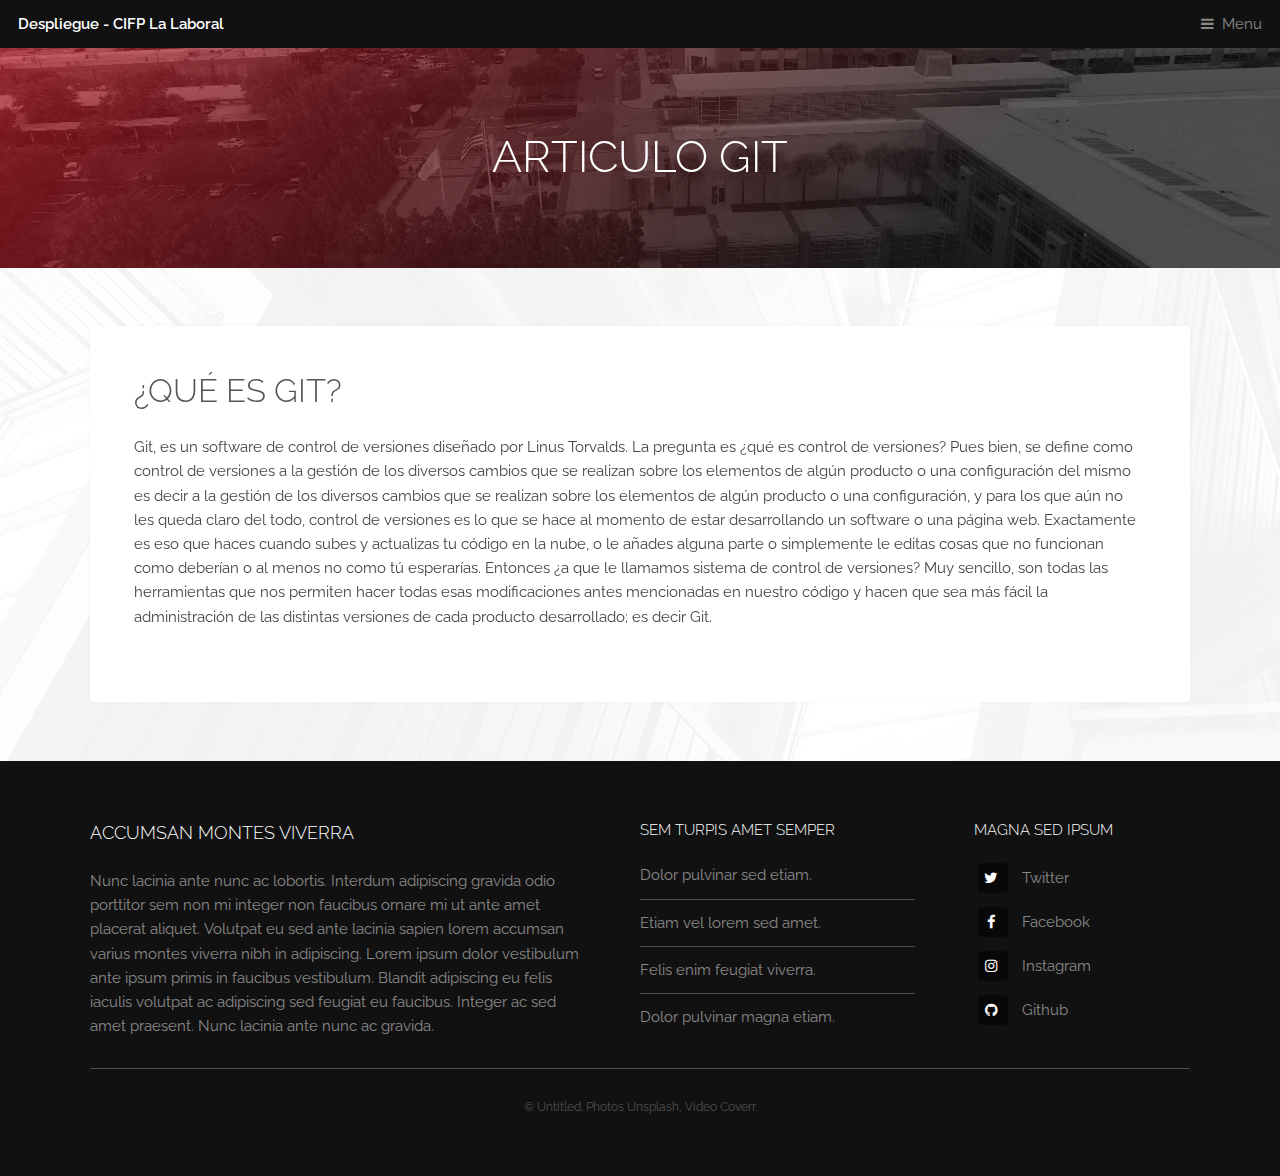
<file: articulo.html>
<!DOCTYPE HTML>
<!--
	Industrious by TEMPLATED
	templated.co @templatedco
	Released for free under the Creative Commons Attribution 3.0 license (templated.co/license)
-->
<html>
<head>
	<title>Despliegue-CIFP La Laboral</title>
	<meta charset="utf-8" />
	<meta name="viewport" content="width=device-width, initial-scale=1, user-scalable=no" />
	<meta name="description" content="" />
	<meta name="keywords" content="" />
	<link rel="stylesheet" href="assets/css/main.css" />
</head>

<body class="is-preload">

	<!-- Header -->
	<header id="header">
		<a class="logo" href="index.html">Despliegue - CIFP La Laboral</a>
		<nav>
			<a href="#menu">Menu</a>
		</nav>
	</header>

	<!-- Nav -->
	<nav id="menu">
		<ul class="links">
			<li><a href="index.html">Home</a></li>
			<li><a href="#">Elements</a></li>
			<li><a href="ejemplo.html">Ejemplo</a></li>
		</ul>
	</nav>

	<!-- Heading -->
	<div id="heading">
		<h1>ARTICULO GIT</h1>
	</div>

	<!-- Main -->
	<section id="main" class="wrapper">
		<div class="inner">
			<div class="content">
				<header>
					<h2>¿Qué es Git?</h2>
				</header>
				<p>Git,  es un software de control de versiones diseñado por Linus Torvalds. La pregunta es ¿qué es control de versiones? Pues bien, se define como control de versiones a la gestión de los diversos cambios que se realizan sobre los elementos de algún producto o una configuración del mismo es decir a la gestión de los diversos cambios que se realizan sobre los elementos de algún producto o una configuración, y para los que aún no les queda claro del todo, control de versiones es lo que se hace al momento de estar desarrollando un software o una página web. Exactamente es eso que haces cuando subes y actualizas tu código en la nube, o le añades alguna parte o simplemente le editas cosas que no funcionan como deberían o al menos no como tú esperarías.

Entonces ¿a que le llamamos sistema de control de versiones? Muy sencillo, son todas las herramientas que nos permiten hacer todas esas modificaciones antes mencionadas en nuestro código y hacen que sea más fácil la administración de las distintas versiones de cada producto desarrollado; es decir Git.
			</p></div>
		</div>
	</section>

	<!-- Footer -->
	<footer id="footer">
				<div class="inner">
					<div class="content">
						<section>
							<h3>Accumsan montes viverra</h3>
							<p>Nunc lacinia ante nunc ac lobortis. Interdum adipiscing gravida odio porttitor sem non mi integer non faucibus ornare mi ut ante amet placerat aliquet. Volutpat eu sed ante lacinia sapien lorem accumsan varius montes viverra nibh in adipiscing. Lorem ipsum dolor vestibulum ante ipsum primis in faucibus vestibulum. Blandit adipiscing eu felis iaculis volutpat ac adipiscing sed feugiat eu faucibus. Integer ac sed amet praesent. Nunc lacinia ante nunc ac gravida.</p>
						</section>
						<section>
							<h4>Sem turpis amet semper</h4>
							<ul class="alt">
								<li><a href="#">Dolor pulvinar sed etiam.</a></li>
								<li><a href="#">Etiam vel lorem sed amet.</a></li>
								<li><a href="#">Felis enim feugiat viverra.</a></li>
								<li><a href="#">Dolor pulvinar magna etiam.</a></li>
							</ul>
						</section>
						<section>
							<h4>Magna sed ipsum</h4>
							<ul class="plain">
								<li><a href="#"><i class="icon fa-twitter">&nbsp;</i>Twitter</a></li>
								<li><a href="#"><i class="icon fa-facebook">&nbsp;</i>Facebook</a></li>
								<li><a href="#"><i class="icon fa-instagram">&nbsp;</i>Instagram</a></li>
								<li><a href="#"><i class="icon fa-github">&nbsp;</i>Github</a></li>
							</ul>
						</section>
					</div>
					<div class="copyright">
						&copy; Untitled. Photos <a href="https://unsplash.co">Unsplash</a>, Video <a href="https://coverr.co">Coverr</a>.
					</div>
				</div>
			</footer>

	<!-- Scripts -->
	<script src="assets/js/jquery.min.js"></script>
	<script src="assets/js/browser.min.js"></script>
	<script src="assets/js/breakpoints.min.js"></script>
	<script src="assets/js/util.js"></script>
	<script src="assets/js/main.js"></script>

</body>
</html>
</file>
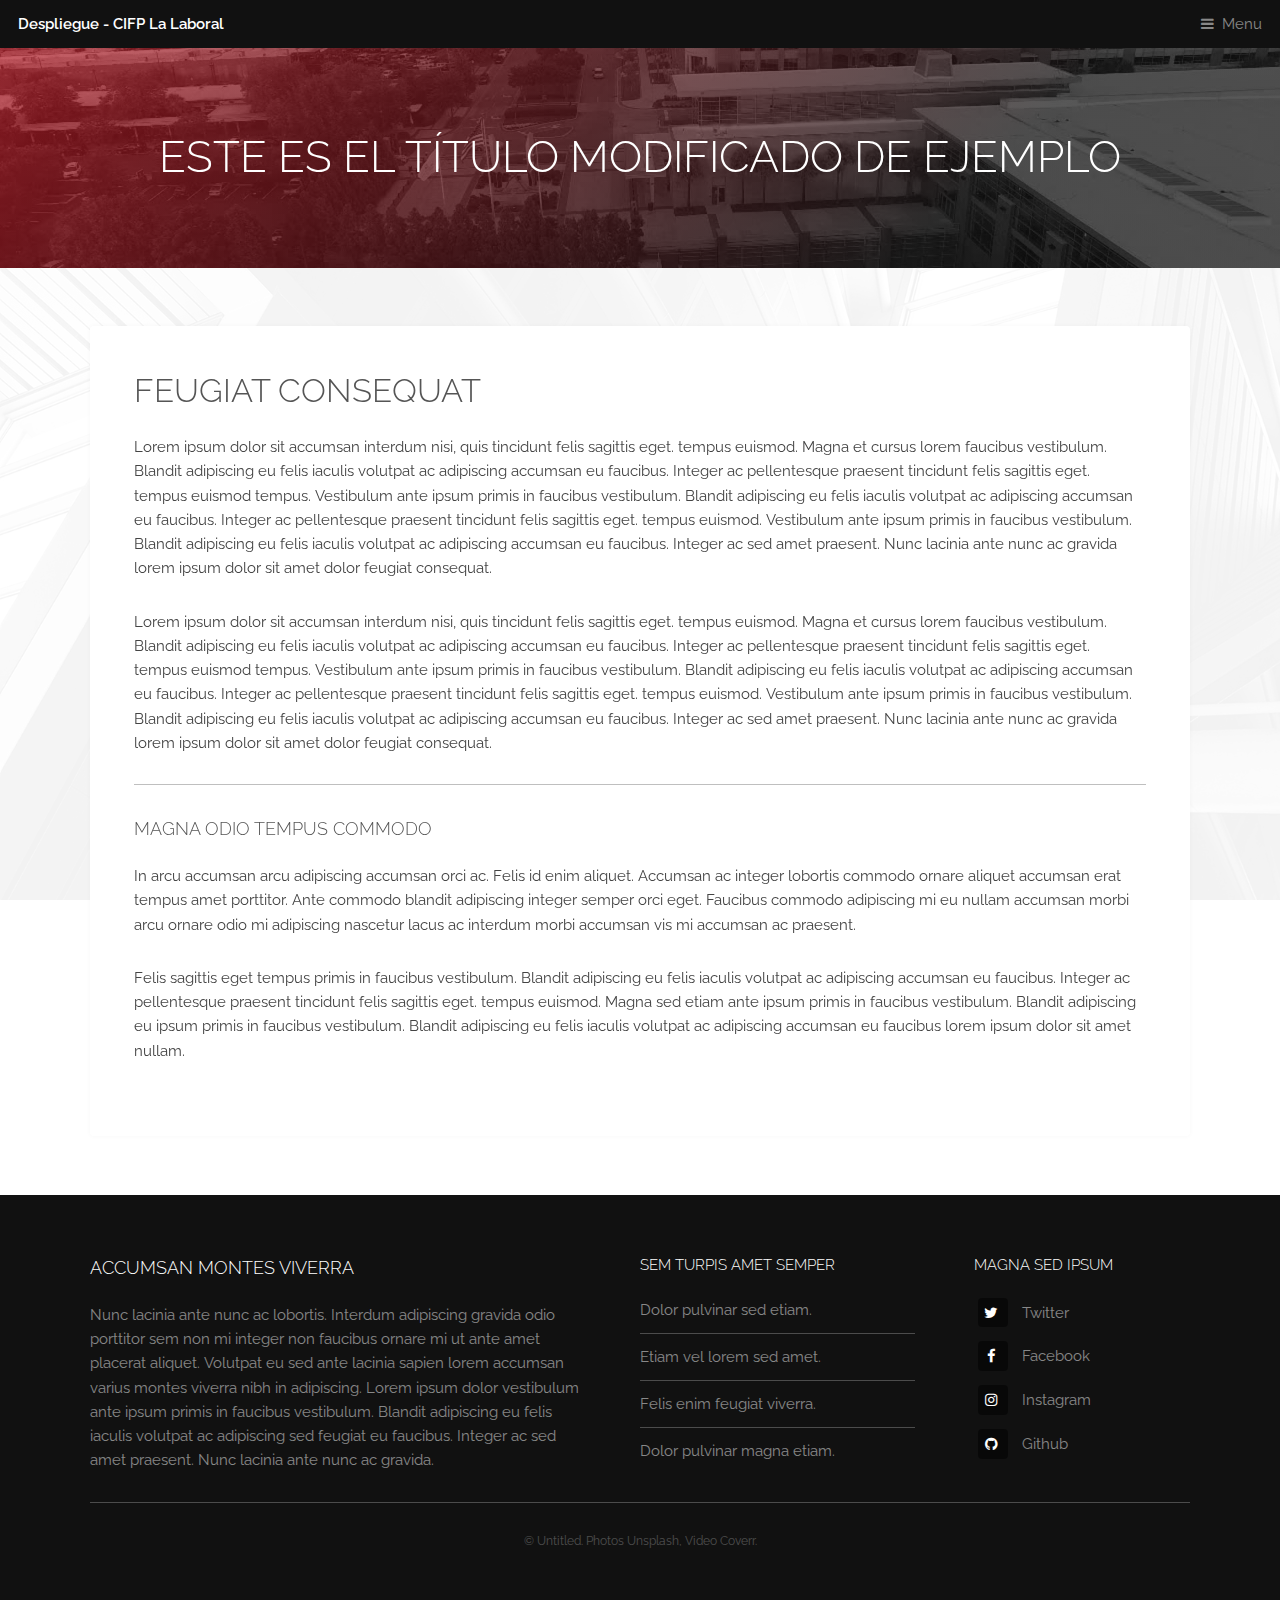
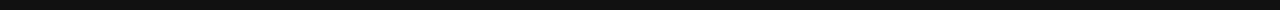
<file: ejemplo.html>
<!DOCTYPE HTML>


<html>
<head>
	<title>Despliegue-CIFP La Laboral</title>
	<meta charset="utf-8" />
	<meta name="viewport" content="width=device-width, initial-scale=1, user-scalable=no" />
	<meta name="description" content="" />
	<meta name="keywords" content="" />
	<link rel="stylesheet" href="assets/css/main.css" />
</head>

<body class="is-preload">

	<!-- Header -->
	<header id="header">
		<a class="logo" href="index.html">Despliegue - CIFP La Laboral</a>
		<nav>
			<a href="#menu">Menu</a>
		</nav>
	</header>

	<!-- Nav -->
	<nav id="menu">
		<ul class="links">
			<li><a href="index.html">Home</a></li>
			<li><a href="articulo.html">Articulo</a></li>
			<li><a href="ejemplo.html">Ejemplo</a></li>
		</ul>
	</nav>

	<!-- Heading -->
	<div id="heading">
		<h1>ESTE ES EL TÍTULO MODIFICADO DE EJEMPLO</h1>
	</div>

	<!-- Main -->
	<section id="main" class="wrapper">
		<div class="inner">
			<div class="content">
				<header>
					<h2>Feugiat consequat</h2>
				</header>
				<p>Lorem ipsum dolor sit accumsan interdum nisi, quis tincidunt felis sagittis eget. tempus euismod. Magna et cursus lorem faucibus vestibulum. Blandit adipiscing eu felis iaculis volutpat ac adipiscing accumsan eu faucibus. Integer ac pellentesque praesent tincidunt felis sagittis eget. tempus euismod tempus. Vestibulum ante ipsum primis in faucibus vestibulum. Blandit adipiscing eu felis iaculis volutpat ac adipiscing accumsan eu faucibus. Integer ac pellentesque praesent tincidunt felis sagittis eget. tempus euismod. Vestibulum ante ipsum primis in faucibus vestibulum. Blandit adipiscing eu felis iaculis volutpat ac adipiscing accumsan eu faucibus. Integer ac sed amet praesent. Nunc lacinia ante nunc ac gravida lorem ipsum dolor sit amet dolor feugiat consequat. </p>
				<p>Lorem ipsum dolor sit accumsan interdum nisi, quis tincidunt felis sagittis eget. tempus euismod. Magna et cursus lorem faucibus vestibulum. Blandit adipiscing eu felis iaculis volutpat ac adipiscing accumsan eu faucibus. Integer ac pellentesque praesent tincidunt felis sagittis eget. tempus euismod tempus. Vestibulum ante ipsum primis in faucibus vestibulum. Blandit adipiscing eu felis iaculis volutpat ac adipiscing accumsan eu faucibus. Integer ac pellentesque praesent tincidunt felis sagittis eget. tempus euismod. Vestibulum ante ipsum primis in faucibus vestibulum. Blandit adipiscing eu felis iaculis volutpat ac adipiscing accumsan eu faucibus. Integer ac sed amet praesent. Nunc lacinia ante nunc ac gravida lorem ipsum dolor sit amet dolor feugiat consequat. </p>
				<hr />
				<h3>Magna odio tempus commodo</h3>
				<p>In arcu accumsan arcu adipiscing accumsan orci ac. Felis id enim aliquet. Accumsan ac integer lobortis commodo ornare aliquet accumsan erat tempus amet porttitor. Ante commodo blandit adipiscing integer semper orci eget. Faucibus commodo adipiscing mi eu nullam accumsan morbi arcu ornare odio mi adipiscing nascetur lacus ac interdum morbi accumsan vis mi accumsan ac praesent.</p>
				<p>Felis sagittis eget tempus primis in faucibus vestibulum. Blandit adipiscing eu felis iaculis volutpat ac adipiscing accumsan eu faucibus. Integer ac pellentesque praesent tincidunt felis sagittis eget. tempus euismod. Magna sed etiam ante ipsum primis in faucibus vestibulum. Blandit adipiscing eu ipsum primis in faucibus vestibulum. Blandit adipiscing eu felis iaculis volutpat ac adipiscing accumsan eu faucibus lorem ipsum dolor sit amet nullam.</p>
			</div>
		</div>
	</section>

	<!-- Footer -->
	<footer id="footer">
				<div class="inner">
					<div class="content">
						<section>
							<h3>Accumsan montes viverra</h3>
							<p>Nunc lacinia ante nunc ac lobortis. Interdum adipiscing gravida odio porttitor sem non mi integer non faucibus ornare mi ut ante amet placerat aliquet. Volutpat eu sed ante lacinia sapien lorem accumsan varius montes viverra nibh in adipiscing. Lorem ipsum dolor vestibulum ante ipsum primis in faucibus vestibulum. Blandit adipiscing eu felis iaculis volutpat ac adipiscing sed feugiat eu faucibus. Integer ac sed amet praesent. Nunc lacinia ante nunc ac gravida.</p>
						</section>
						<section>
							<h4>Sem turpis amet semper</h4>
							<ul class="alt">
								<li><a href="#">Dolor pulvinar sed etiam.</a></li>
								<li><a href="#">Etiam vel lorem sed amet.</a></li>
								<li><a href="#">Felis enim feugiat viverra.</a></li>
								<li><a href="#">Dolor pulvinar magna etiam.</a></li>
							</ul>
						</section>
						<section>
							<h4>Magna sed ipsum</h4>
							<ul class="plain">
								<li><a href="#"><i class="icon fa-twitter">&nbsp;</i>Twitter</a></li>
								<li><a href="#"><i class="icon fa-facebook">&nbsp;</i>Facebook</a></li>
								<li><a href="#"><i class="icon fa-instagram">&nbsp;</i>Instagram</a></li>
								<li><a href="#"><i class="icon fa-github">&nbsp;</i>Github</a></li>
							</ul>
						</section>
					</div>
					<div class="copyright">
						&copy; Untitled. Photos <a href="https://unsplash.co">Unsplash</a>, Video <a href="https://coverr.co">Coverr</a>.
					</div>
				</div>
			</footer>

	<!-- Scripts -->
	<script src="assets/js/jquery.min.js"></script>
	<script src="assets/js/browser.min.js"></script>
	<script src="assets/js/breakpoints.min.js"></script>
	<script src="assets/js/util.js"></script>
	<script src="assets/js/main.js"></script>

</body>
</html>
</file>
<file: assets/css/main.css>
@import url(font-awesome.min.css);
@import url("https://fonts.googleapis.com/css?family=Raleway:200,300,400,500,600");

/* Basic */
@-ms-viewport {
  width: device-width; }
body {
  -ms-overflow-style: scrollbar; }

@media screen and (max-width: 480px) {
  html, body {
    min-width: 320px; } }
html {
  box-sizing: border-box; }

*, *:before, *:after {
  box-sizing: inherit; }

body {
  background: #ffffff; }
  body.is-preload *, body.is-preload *:before, body.is-preload *:after {
    -moz-animation: none !important;
    -webkit-animation: none !important;
    -ms-animation: none !important;
    animation: none !important;
    -moz-transition: none !important;
    -webkit-transition: none !important;
    -ms-transition: none !important;
    transition: none !important; }

html, body, div, span, applet, object,
iframe, h1, h2, h3, h4, h5, h6, p, blockquote,
pre, a, abbr, acronym, address, big, cite,
code, del, dfn, em, img, ins, kbd, q, s, samp,
small, strike, strong, sub, sup, tt, var, b,
u, i, center, dl, dt, dd, ol, ul, li, fieldset,
form, label, legend, table, caption, tbody,
tfoot, thead, tr, th, td, article, aside,
canvas, details, embed, figure, figcaption,
footer, header, hgroup, menu, nav, output, ruby,
section, summary, time, mark, audio, video {
  margin: 0;
  padding: 0;
  border: 0;
  font-size: 100%;
  font: inherit;
  vertical-align: baseline; }

article, aside, details, figcaption, figure,
footer, header, hgroup, menu, nav, section {
  display: block; }

body {
  line-height: 1; }

ol, ul {
  list-style: none; }

blockquote, q {
  quotes: none; }
  blockquote:before, blockquote:after, q:before, q:after {
    content: '';
    content: none; }

table {
  border-collapse: collapse;
  border-spacing: 0; }

body {
  -webkit-text-size-adjust: none; }

mark {
  background-color: transparent;
  color: inherit; }

input::-moz-focus-inner {
  border: 0;
  padding: 0; }

input, select, textarea {
  -moz-appearance: none;
  -webkit-appearance: none;
  -ms-appearance: none;
  appearance: none; }

/* Typography */
html {
  font-size: 13pt; }
  @media screen and (max-width: 1680px) {
    html {
      font-size: 11pt; } }
  @media screen and (max-width: 980px) {
    html {
      font-size: 12pt; } }
  @media screen and (max-width: 480px) {
    html {
      font-size: 11pt; } }

body {
  background-color: #ffffff;
  color: #444444; }

body, input, select, textarea {
  font-family: "Raleway", Arial, Helvetica, sans-serif;
  font-weight: 400;
  font-size: 1rem;
  line-height: 1.65; }

a {
  -moz-transition: color 0.2s ease-in-out;
  -webkit-transition: color 0.2s ease-in-out;
  -ms-transition: color 0.2s ease-in-out;
  transition: color 0.2s ease-in-out;
  text-decoration: underline; }
  a:hover {
    text-decoration: none; }

strong, b {
  font-weight: 600; }

em, i {
  font-style: italic; }

p {
  margin: 0 0 2rem 0; }

header.special {
  text-align: center;
  margin-bottom: 4rem; }
  header.special p {
    max-width: 75%;
    margin-left: auto;
    margin-right: auto; }

h1, h2, h3, h4, h5, h6 {
  font-weight: 300;
  line-height: 1.5;
  text-transform: uppercase;
  margin: 0 0 1.5rem 0; }
  h1 a, h2 a, h3 a, h4 a, h5 a, h6 a {
    color: inherit;
    text-decoration: none; }

h1 {
  color:white;
  font-size: 3rem;
  line-height: 1.2; }

h2 {
  font-size: 2.25rem;
  line-height: 1.3; }

h3 {
  font-size: 1.25rem; }

h4 {
  font-size: 1rem; }

h5 {
  font-size: 0.9rem; }

h6 {
  font-size: 0.7rem; }

@media screen and (max-width: 736px) {
  h1 {
    color:black !important;
    font-size: 2.75rem;
    line-height: 1.3; }

  h2 {
    font-size: 1.75rem;
    line-height: 1.5; }

  h3 {
    font-size: 1.25rem; } }
sub {
  font-size: 0.8rem;
  position: relative;
  top: 0.5rem; }

sup {
  font-size: 0.8rem;
  position: relative;
  top: -0.5rem; }

blockquote {
  border-left: solid 0.5rem;
  font-style: italic;
  margin: 0 0 2rem 0;
  padding: 1rem 0 1rem 2rem; }

code {
  border-radius: 4px;
  border: solid 1px;
  font-family: "Courier New", monospace;
  font-size: 0.9rem;
  margin: 0 0.25rem;
  padding: 0.25rem 0.65rem; }

pre {
  -webkit-overflow-scrolling: touch;
  font-family: "Courier New", monospace;
  font-size: 0.9rem;
  margin: 0 0 2rem 0; }
  pre code {
    display: block;
    line-height: 1.75;
    padding: 1rem 1.5rem;
    overflow-x: auto; }

hr {
  border: 0;
  border-bottom: solid 1px;
  margin: 2rem 0; }
  hr.major {
    margin: 4rem 0; }

input, select, textarea {
  color: #555555; }

a {
  color: #ce1b28; }

strong, b {
  color: #555555; }

h1, h2, h3, h4, h5, h6 {
  color: #555555; }

blockquote {
  border-left-color: rgba(0, 0, 0, 0.25); }

code {
  background: rgba(0, 0, 0, 0.075);
  border-color: rgba(0, 0, 0, 0.25); }

hr {
  border-bottom-color: rgba(0, 0, 0, 0.25); }

/* Inner */
.inner {
  margin: 0 auto;
  width: 75rem;
  max-width: calc(100% - 6rem); }
  @media screen and (max-width: 480px) {
    .inner {
      max-width: calc(100% - 3rem); } }

/* Button */
input[type="submit"],
input[type="reset"],
input[type="button"],
button,
.button {
  -moz-appearance: none;
  -webkit-appearance: none;
  -ms-appearance: none;
  appearance: none;
  -moz-transition: background-color 0.2s ease-in-out, box-shadow 0.2s ease-in-out, color 0.2s ease-in-out;
  -webkit-transition: background-color 0.2s ease-in-out, box-shadow 0.2s ease-in-out, color 0.2s ease-in-out;
  -ms-transition: background-color 0.2s ease-in-out, box-shadow 0.2s ease-in-out, color 0.2s ease-in-out;
  transition: background-color 0.2s ease-in-out, box-shadow 0.2s ease-in-out, color 0.2s ease-in-out;
  border: 0;
  border-radius: 4px;
  cursor: pointer;
  display: inline-block;
  font-weight: 600;
  height: 3.25rem;
  line-height: 3.25rem;
  padding: 0 1.75rem;
  text-align: center;
  text-decoration: none;
  white-space: nowrap; }
  input[type="submit"].small,
  input[type="reset"].small,
  input[type="button"].small,
  button.small,
  .button.small {
    font-size: 0.8rem;
    height: 2.4375rem;
    line-height: 2.4375rem;
    padding: 0 1.25rem; }
  input[type="submit"].large,
  input[type="reset"].large,
  input[type="button"].large,
  button.large,
  .button.large {
    font-size: 1.35rem;
    height: 4.0625rem;
    line-height: 4.0625rem;
    padding: 0 2rem; }
  input[type="submit"].wide,
  input[type="reset"].wide,
  input[type="button"].wide,
  button.wide,
  .button.wide {
    min-width: 13rem; }
  input[type="submit"].icon:before,
  input[type="reset"].icon:before,
  input[type="button"].icon:before,
  button.icon:before,
  .button.icon:before {
    margin-right: 0.5rem; }
  input[type="submit"].fit,
  input[type="reset"].fit,
  input[type="button"].fit,
  button.fit,
  .button.fit {
    width: 100%; }
  input[type="submit"].disabled, input[type="submit"]:disabled,
  input[type="reset"].disabled,
  input[type="reset"]:disabled,
  input[type="button"].disabled,
  input[type="button"]:disabled,
  button.disabled,
  button:disabled,
  .button.disabled,
  .button:disabled {
    pointer-events: none;
    opacity: 0.25; }

input[type="submit"],
input[type="reset"],
input[type="button"],
button,
.button {
  background-color: transparent;
  box-shadow: inset 0 0 0 1px #555555;
  color: #555555 !important; }
  input[type="submit"]:hover,
  input[type="reset"]:hover,
  input[type="button"]:hover,
  button:hover,
  .button:hover {
    box-shadow: inset 0 0 0 1px #ce1b28;
    color: #ce1b28 !important; }
    input[type="submit"]:hover:active,
    input[type="reset"]:hover:active,
    input[type="button"]:hover:active,
    button:hover:active,
    .button:hover:active {
      background-color: rgba(206, 27, 40, 0.25); }
  input[type="submit"].primary,
  input[type="reset"].primary,
  input[type="button"].primary,
  button.primary,
  .button.primary {
    box-shadow: none;
    background-color: #ce1b28;
    color: #ffffff !important; }
    input[type="submit"].primary:hover,
    input[type="reset"].primary:hover,
    input[type="button"].primary:hover,
    button.primary:hover,
    .button.primary:hover {
      background-color: #e2212f;
      box-shadow: none; }
      input[type="submit"].primary:hover:active,
      input[type="reset"].primary:hover:active,
      input[type="button"].primary:hover:active,
      button.primary:hover:active,
      .button.primary:hover:active {
        background-color: #b71824; }

/* Form */
form {
  margin: 0 0 2rem 0; }

input[type="text"],
input[type="password"],
input[type="email"],
input[type="tel"],
input[type="search"],
input[type="url"],
select,
textarea {
  -moz-appearance: none;
  -webkit-appearance: none;
  -ms-appearance: none;
  appearance: none;
  border-radius: 4px;
  border: none;
  border: solid 1px;
  color: inherit;
  display: block;
  outline: 0;
  padding: 0 1rem;
  text-decoration: none;
  width: 100%; }
  input[type="text"]:invalid,
  input[type="password"]:invalid,
  input[type="email"]:invalid,
  input[type="tel"]:invalid,
  input[type="search"]:invalid,
  input[type="url"]:invalid,
  select:invalid,
  textarea:invalid {
    box-shadow: none; }

label {
  display: block;
  font-size: 1rem;
  font-weight: 600;
  margin: 0 0 1rem 0; }

input[type="text"],
input[type="password"],
input[type="email"],
input[type="tel"],
input[type="search"],
input[type="url"] {
  height: 3.25rem; }

select {
  background-size: 1.25rem;
  background-repeat: no-repeat;
  background-position: calc(100% - 1rem) center;
  height: 3.25rem;
  padding-right: 3.25rem;
  text-overflow: ellipsis; }
  select:focus::-ms-value {
    background-color: transparent; }
  select::-ms-expand {
    display: none; }

textarea {
  padding: 0.75rem 1rem; }

input[type="checkbox"],
input[type="radio"] {
  -moz-appearance: none;
  -webkit-appearance: none;
  -ms-appearance: none;
  appearance: none;
  display: block;
  float: left;
  margin-right: -2rem;
  opacity: 0;
  width: 1rem;
  z-index: -1; }
  input[type="checkbox"] + label,
  input[type="radio"] + label {
    text-decoration: none;
    cursor: pointer;
    display: inline-block;
    font-size: 1rem;
    font-weight: 400;
    padding-left: 2.825rem;
    padding-right: 0.875rem;
    position: relative; }
    input[type="checkbox"] + label:before,
    input[type="radio"] + label:before {
      -moz-osx-font-smoothing: grayscale;
      -webkit-font-smoothing: antialiased;
      font-family: FontAwesome;
      font-style: normal;
      font-weight: normal;
      text-transform: none !important; }
    input[type="checkbox"] + label:before,
    input[type="radio"] + label:before {
      border-radius: 4px;
      border: solid 1px;
      content: '';
      display: inline-block;
      height: 1.95rem;
      left: 0;
      line-height: 1.86875rem;
      position: absolute;
      text-align: center;
      top: -0.1625rem;
      width: 1.95rem; }
  input[type="checkbox"]:checked + label:before,
  input[type="radio"]:checked + label:before {
    content: '\f00c'; }

input[type="checkbox"] + label:before {
  border-radius: 4px; }

input[type="radio"] + label:before {
  border-radius: 100%; }

::-webkit-input-placeholder {
  opacity: 1.0; }

:-moz-placeholder {
  opacity: 1.0; }

::-moz-placeholder {
  opacity: 1.0; }

:-ms-input-placeholder {
  opacity: 1.0; }

label {
  color: #555555; }

input[type="text"],
input[type="password"],
input[type="email"],
input[type="tel"],
input[type="search"],
input[type="url"],
select,
textarea {
  background-color: rgba(0, 0, 0, 0.075);
  border-color: rgba(0, 0, 0, 0.25); }
  input[type="text"]:focus,
  input[type="password"]:focus,
  input[type="email"]:focus,
  input[type="tel"]:focus,
  input[type="search"]:focus,
  input[type="url"]:focus,
  select:focus,
  textarea:focus {
    border-color: #ce1b28;
    box-shadow: 0 0 0 1px #ce1b28; }

select {
  background-image: url("data:image/svg+xml;charset=utf8,%3Csvg xmlns='http://www.w3.org/2000/svg' width='40' height='40' preserveAspectRatio='none' viewBox='0 0 40 40'%3E%3Cpath d='M9.4,12.3l10.4,10.4l10.4-10.4c0.2-0.2,0.5-0.4,0.9-0.4c0.3,0,0.6,0.1,0.9,0.4l3.3,3.3c0.2,0.2,0.4,0.5,0.4,0.9 c0,0.4-0.1,0.6-0.4,0.9L20.7,31.9c-0.2,0.2-0.5,0.4-0.9,0.4c-0.3,0-0.6-0.1-0.9-0.4L4.3,17.3c-0.2-0.2-0.4-0.5-0.4-0.9 c0-0.4,0.1-0.6,0.4-0.9l3.3-3.3c0.2-0.2,0.5-0.4,0.9-0.4S9.1,12.1,9.4,12.3z' fill='rgba(0, 0, 0, 0.25)' /%3E%3C/svg%3E"); }
  select option {
    color: #444444;
    background-color: #ffffff; }

input[type="checkbox"] + label,
input[type="radio"] + label {
  color: #444444; }
  input[type="checkbox"] + label:before,
  input[type="radio"] + label:before {
    background: rgba(0, 0, 0, 0.075);
    border-color: rgba(0, 0, 0, 0.25); }
input[type="checkbox"]:checked + label:before,
input[type="radio"]:checked + label:before {
  background-color: #ce1b28;
  border-color: #ce1b28;
  color: #ffffff; }
input[type="checkbox"]:focus + label:before,
input[type="radio"]:focus + label:before {
  border-color: #ce1b28;
  box-shadow: 0 0 0 1px #ce1b28; }

::-webkit-input-placeholder {
  color: #bbbbbb !important; }

:-moz-placeholder {
  color: #bbbbbb !important; }

::-moz-placeholder {
  color: #bbbbbb !important; }

:-ms-input-placeholder {
  color: #bbbbbb !important; }

/* List */
ol {
  list-style: decimal;
  margin: 0 0 2rem 0;
  padding-left: 1.25rem; }
  ol li {
    padding-left: 0.25rem; }

ul {
  list-style: disc;
  margin: 0 0 2rem 0;
  padding-left: 1rem; }
  ul li {
    padding-left: 0.325rem; }
  ul.plain {
    list-style: none;
    padding-left: 0; }
    ul.plain li {
      margin-bottom: 1rem; }
      ul.plain li .icon {
        border-radius: 4px;
        color: #ffffff;
        display: inline-block;
        margin-right: 1rem;
        text-align: center;
        width: 2rem;
        height: 2rem;
        line-height: 2rem;
        background: rgba(0, 0, 0, 0.5); }
  ul.alt {
    list-style: none;
    padding-left: 0; }
    ul.alt li {
      border-top: solid 1px;
      padding: 0.75rem 0; }
      ul.alt li:first-child {
        border-top: 0;
        padding-top: 0; }
      ul.alt li:last-child {
        padding-bottom: 0; }

dl {
  margin: 0 0 2rem 0; }
  dl dt {
    display: block;
    font-weight: 600;
    margin: 0 0 1rem 0; }
  dl dd {
    margin-left: 1.5rem; }

ul.alt li {
  border-top-color: rgba(0, 0, 0, 0.25); }

/* Table */
.table-wrapper {
  -webkit-overflow-scrolling: touch;
  overflow-x: auto; }

table {
  margin: 0 0 2rem 0;
  width: 100%; }
  table tbody tr {
    border: solid 1px;
    border-left: 0;
    border-right: 0; }
  table td {
    padding: 0.75rem 0.75rem; }
  table th {
    font-size: 0.9rem;
    font-weight: 600;
    padding: 0 0.75rem 0.75rem 0.75rem;
    text-align: left; }
  table thead {
    border-bottom: solid 2px; }
  table tfoot {
    border-top: solid 2px; }
  table.alt {
    border-collapse: separate; }
    table.alt tbody tr td {
      border: solid 1px;
      border-left-width: 0;
      border-top-width: 0; }
      table.alt tbody tr td:first-child {
        border-left-width: 1px; }
    table.alt tbody tr:first-child td {
      border-top-width: 1px; }
    table.alt thead {
      border-bottom: 0; }
    table.alt tfoot {
      border-top: 0; }

table tbody tr {
  border-color: rgba(0, 0, 0, 0.25); }
  table tbody tr:nth-child(2n + 1) {
    background-color: rgba(0, 0, 0, 0.075); }
table th {
  color: #555555; }
table thead {
  border-bottom-color: rgba(0, 0, 0, 0.25); }
table tfoot {
  border-top-color: rgba(0, 0, 0, 0.25); }
table.alt tbody tr td {
  border-color: rgba(0, 0, 0, 0.25); }

/* Highlights */
.highlights {
  width: 100%;
  margin: 2.5rem 0;
  display: -moz-flex;
  display: -webkit-flex;
  display: -ms-flex;
  display: flex;
  -moz-flex-wrap: wrap;
  -webkit-flex-wrap: wrap;
  -ms-flex-wrap: wrap;
  flex-wrap: wrap;
  -moz-align-items: -moz-stretch;
  -webkit-align-items: -webkit-stretch;
  -ms-align-items: -ms-stretch;
  align-items: stretch; }
  .highlights > * {
    -moz-flex-shrink: 1;
    -webkit-flex-shrink: 1;
    -ms-flex-shrink: 1;
    flex-shrink: 1;
    -moz-flex-grow: 0;
    -webkit-flex-grow: 0;
    -ms-flex-grow: 0;
    flex-grow: 0; }
  .highlights > * {
    width: 33.3333333333%; }
  .highlights > * {
    padding: 1.5rem;
    width: calc(33.3333333333% + 1rem); }
  .highlights > :nth-child(-n + 3) {
    padding-top: 0; }
  .highlights > :nth-last-child(-n + 3) {
    padding-bottom: 0; }
  .highlights > :nth-child(3n + 1) {
    padding-left: 0; }
  .highlights > :nth-child(3n) {
    padding-right: 0; }
  .highlights > :nth-child(3n + 1),
  .highlights > :nth-child(3n) {
    width: calc(33.3333333333% + -0.5rem); }
  .highlights .content {
    border-radius: 4px;
    height: 100%;
    padding: 3rem;
    text-align: center; }
    .highlights .content .icon {
      font-size: 5rem; }
  .highlights > div > :last-child {
    margin-bottom: 0; }
  @media screen and (max-width: 980px) {
    .highlights > * {
      width: 50%; }
    .highlights > * {
      padding: 1rem;
      width: calc(33.3333333333% + 0.6666666667rem); }
    .highlights > :nth-child(-n + 3) {
      padding-top: 1rem; }
    .highlights > :nth-last-child(-n + 3) {
      padding-bottom: 1rem; }
    .highlights > :nth-child(3n + 1) {
      padding-left: 1rem; }
    .highlights > :nth-child(3n) {
      padding-right: 1rem; }
    .highlights > :nth-child(3n + 1),
    .highlights > :nth-child(3n) {
      padding: 1rem;
      width: calc(50% + 1rem); }
    .highlights > * {
      padding: 1rem;
      width: calc(50% + 1rem); }
    .highlights > :nth-child(-n + 2) {
      padding-top: 0; }
    .highlights > :nth-last-child(-n + 2) {
      padding-bottom: 0; }
    .highlights > :nth-child(2n + 1) {
      padding-left: 0; }
    .highlights > :nth-child(2n) {
      padding-right: 0; }
    .highlights > :nth-child(2n + 1),
    .highlights > :nth-child(2n) {
      width: calc(50% + 0rem); }
    .highlights .content {
      padding: 2rem; } }
  @media screen and (max-width: 736px) {
    .highlights > * {
      width: 100%; }
    .highlights > * {
      padding: 1rem;
      width: calc(33.3333333333% + 0.6666666667rem); }
    .highlights > :nth-child(-n + 3) {
      padding-top: 1rem; }
    .highlights > :nth-last-child(-n + 3) {
      padding-bottom: 1rem; }
    .highlights > :nth-child(3n + 1) {
      padding-left: 1rem; }
    .highlights > :nth-child(3n) {
      padding-right: 1rem; }
    .highlights > :nth-child(3n + 1),
    .highlights > :nth-child(3n) {
      padding: 1rem;
      width: calc(100% + 2rem); }
    .highlights > * {
      padding: 1rem;
      width: calc(50% + 1rem); }
    .highlights > :nth-child(-n + 2) {
      padding-top: 1rem; }
    .highlights > :nth-last-child(-n + 2) {
      padding-bottom: 1rem; }
    .highlights > :nth-child(2n + 1) {
      padding-left: 1rem; }
    .highlights > :nth-child(2n) {
      padding-right: 1rem; }
    .highlights > :nth-child(2n + 1),
    .highlights > :nth-child(2n) {
      padding: 1rem;
      width: calc(100% + 2rem); }
    .highlights > * {
      padding: 1rem;
      width: calc(100% + 2rem); }
    .highlights > :nth-child(-n + 1) {
      padding-top: 0; }
    .highlights > :nth-last-child(-n + 1) {
      padding-bottom: 0; }
    .highlights > :nth-child(1n + 1) {
      padding-left: 0; }
    .highlights > :nth-child(1n) {
      padding-right: 0; }
    .highlights > :nth-child(1n + 1),
    .highlights > :nth-child(1n) {
      width: calc(100% + 1rem); } }

.highlights .content {
  background: #ffffff;
  box-shadow: 0px 0px 4px 1px rgba(0, 0, 0, 0.025); }

/* Testimonials */
.testimonials {
  margin: 2.5rem 0;
  width: 100%;
  display: -moz-flex;
  display: -webkit-flex;
  display: -ms-flex;
  display: flex;
  -moz-flex-wrap: wrap;
  -webkit-flex-wrap: wrap;
  -ms-flex-wrap: wrap;
  flex-wrap: wrap;
  -moz-align-items: -moz-stretch;
  -webkit-align-items: -webkit-stretch;
  -ms-align-items: -ms-stretch;
  align-items: stretch; }
  .testimonials > * {
    -moz-flex-shrink: 1;
    -webkit-flex-shrink: 1;
    -ms-flex-shrink: 1;
    flex-shrink: 1;
    -moz-flex-grow: 0;
    -webkit-flex-grow: 0;
    -ms-flex-grow: 0;
    flex-grow: 0; }
  .testimonials > * {
    width: 33.3333333333%; }
  .testimonials > * {
    padding: 1.5rem;
    width: calc(33.3333333333% + 1rem); }
  .testimonials > :nth-child(-n + 3) {
    padding-top: 0; }
  .testimonials > :nth-last-child(-n + 3) {
    padding-bottom: 0; }
  .testimonials > :nth-child(3n + 1) {
    padding-left: 0; }
  .testimonials > :nth-child(3n) {
    padding-right: 0; }
  .testimonials > :nth-child(3n + 1),
  .testimonials > :nth-child(3n) {
    width: calc(33.3333333333% + -0.5rem); }
  .testimonials .content {
    border-radius: 4px;
    height: 100%;
    padding: 3rem; }
    .testimonials .content .author {
      display: -moz-flex;
      display: -webkit-flex;
      display: -ms-flex;
      display: flex;
      -moz-align-items: center;
      -webkit-align-items: center;
      -ms-align-items: center;
      align-items: center; }
      .testimonials .content .author blockquote {
        margin: 0; }
      .testimonials .content .author .image {
        margin-right: 2rem;
        width: 20%; }
        .testimonials .content .author .image img {
          border-radius: 100%;
          max-width: 100%; }
    .testimonials .content .credit {
      font-size: 0.75rem; }
    .testimonials .content p:last-child {
      margin: 0; }
  .testimonials > div > :last-child {
    margin-bottom: 0; }
  @media screen and (max-width: 980px) {
    .testimonials > * {
      width: 50%; }
    .testimonials > * {
      padding: 1rem;
      width: calc(33.3333333333% + 0.6666666667rem); }
    .testimonials > :nth-child(-n + 3) {
      padding-top: 1rem; }
    .testimonials > :nth-last-child(-n + 3) {
      padding-bottom: 1rem; }
    .testimonials > :nth-child(3n + 1) {
      padding-left: 1rem; }
    .testimonials > :nth-child(3n) {
      padding-right: 1rem; }
    .testimonials > :nth-child(3n + 1),
    .testimonials > :nth-child(3n) {
      padding: 1rem;
      width: calc(50% + 1rem); }
    .testimonials > * {
      padding: 1rem;
      width: calc(50% + 1rem); }
    .testimonials > :nth-child(-n + 2) {
      padding-top: 0; }
    .testimonials > :nth-last-child(-n + 2) {
      padding-bottom: 0; }
    .testimonials > :nth-child(2n + 1) {
      padding-left: 0; }
    .testimonials > :nth-child(2n) {
      padding-right: 0; }
    .testimonials > :nth-child(2n + 1),
    .testimonials > :nth-child(2n) {
      width: calc(50% + 0rem); }
    .testimonials .content {
      padding: 2rem; } }
  @media screen and (max-width: 736px) {
    .testimonials > * {
      width: 100%; }
    .testimonials > * {
      padding: 1rem;
      width: calc(33.3333333333% + 0.6666666667rem); }
    .testimonials > :nth-child(-n + 3) {
      padding-top: 1rem; }
    .testimonials > :nth-last-child(-n + 3) {
      padding-bottom: 1rem; }
    .testimonials > :nth-child(3n + 1) {
      padding-left: 1rem; }
    .testimonials > :nth-child(3n) {
      padding-right: 1rem; }
    .testimonials > :nth-child(3n + 1),
    .testimonials > :nth-child(3n) {
      padding: 1rem;
      width: calc(100% + 2rem); }
    .testimonials > * {
      padding: 1rem;
      width: calc(50% + 1rem); }
    .testimonials > :nth-child(-n + 2) {
      padding-top: 1rem; }
    .testimonials > :nth-last-child(-n + 2) {
      padding-bottom: 1rem; }
    .testimonials > :nth-child(2n + 1) {
      padding-left: 1rem; }
    .testimonials > :nth-child(2n) {
      padding-right: 1rem; }
    .testimonials > :nth-child(2n + 1),
    .testimonials > :nth-child(2n) {
      padding: 1rem;
      width: calc(100% + 2rem); }
    .testimonials > * {
      padding: 1rem;
      width: calc(100% + 2rem); }
    .testimonials > :nth-child(-n + 1) {
      padding-top: 0; }
    .testimonials > :nth-last-child(-n + 1) {
      padding-bottom: 0; }
    .testimonials > :nth-child(1n + 1) {
      padding-left: 0; }
    .testimonials > :nth-child(1n) {
      padding-right: 0; }
    .testimonials > :nth-child(1n + 1),
    .testimonials > :nth-child(1n) {
      width: calc(100% + 1rem); } }

.testimonials .content {
  background: #ffffff;
  box-shadow: 0px 0px 4px 1px rgba(0, 0, 0, 0.025); }
  .testimonials .content .credit strong {
    color: #ce1b28; }

/* Actions */
ul.actions {
  display: -moz-flex;
  display: -webkit-flex;
  display: -ms-flex;
  display: flex;
  cursor: default;
  list-style: none;
  margin-left: -1rem;
  padding-left: 0; }
  ul.actions li {
    padding: 0 0 0 1rem;
    vertical-align: middle; }
  ul.actions.special {
    -moz-justify-content: center;
    -webkit-justify-content: center;
    -ms-justify-content: center;
    justify-content: center;
    width: calc(100% + 1rem); }
  ul.actions.stacked {
    -moz-flex-direction: column;
    -webkit-flex-direction: column;
    -ms-flex-direction: column;
    flex-direction: column;
    margin-left: 0; }
    ul.actions.stacked li {
      padding: 1.3rem 0 0 0; }
      ul.actions.stacked li:first-child {
        padding-top: 0; }
  ul.actions.fit {
    width: calc(100% + 1rem); }
    ul.actions.fit li {
      -moz-flex-grow: 1;
      -webkit-flex-grow: 1;
      -ms-flex-grow: 1;
      flex-grow: 1;
      -moz-flex-shrink: 1;
      -webkit-flex-shrink: 1;
      -ms-flex-shrink: 1;
      flex-shrink: 1;
      width: 100%; }
      ul.actions.fit li > * {
        width: 100%; }
    ul.actions.fit.stacked {
      width: 100%; }
  @media screen and (max-width: 480px) {
    ul.actions:not(.fixed) {
      -moz-flex-direction: column;
      -webkit-flex-direction: column;
      -ms-flex-direction: column;
      flex-direction: column;
      margin-left: 0;
      width: 100% !important; }
      ul.actions:not(.fixed) li {
        -moz-flex-grow: 1;
        -webkit-flex-grow: 1;
        -ms-flex-grow: 1;
        flex-grow: 1;
        -moz-flex-shrink: 1;
        -webkit-flex-shrink: 1;
        -ms-flex-shrink: 1;
        flex-shrink: 1;
        padding: 1rem 0 0 0;
        text-align: center;
        width: 100%; }
        ul.actions:not(.fixed) li > * {
          width: 100%; }
        ul.actions:not(.fixed) li:first-child {
          padding-top: 0; }
        ul.actions:not(.fixed) li input[type="submit"],
        ul.actions:not(.fixed) li input[type="reset"],
        ul.actions:not(.fixed) li input[type="button"],
        ul.actions:not(.fixed) li button,
        ul.actions:not(.fixed) li .button {
          width: 100%; }
          ul.actions:not(.fixed) li input[type="submit"].icon:before,
          ul.actions:not(.fixed) li input[type="reset"].icon:before,
          ul.actions:not(.fixed) li input[type="button"].icon:before,
          ul.actions:not(.fixed) li button.icon:before,
          ul.actions:not(.fixed) li .button.icon:before {
            margin-left: -0.5rem; } }

/* Grid */
.row {
  display: flex;
  flex-wrap: wrap;
  box-sizing: border-box; }
  .row > * {
    box-sizing: border-box; }
  .row.gtr-uniform > * > :last-child {
    margin-bottom: 0; }

.row > .imp {
  order: -1; }
.row > .col-1 {
  width: 8.3333333333%; }
.row > .off-1 {
  margin-left: 8.3333333333%; }
.row > .col-2 {
  width: 16.6666666667%; }
.row > .off-2 {
  margin-left: 16.6666666667%; }
.row > .col-3 {
  width: 25%; }
.row > .off-3 {
  margin-left: 25%; }
.row > .col-4 {
  width: 33.3333333333%; }
.row > .off-4 {
  margin-left: 33.3333333333%; }
.row > .col-5 {
  width: 41.6666666667%; }
.row > .off-5 {
  margin-left: 41.6666666667%; }
.row > .col-6 {
  width: 50%; }
.row > .off-6 {
  margin-left: 50%; }
.row > .col-7 {
  width: 58.3333333333%; }
.row > .off-7 {
  margin-left: 58.3333333333%; }
.row > .col-8 {
  width: 66.6666666667%; }
.row > .off-8 {
  margin-left: 66.6666666667%; }
.row > .col-9 {
  width: 75%; }
.row > .off-9 {
  margin-left: 75%; }
.row > .col-10 {
  width: 83.3333333333%; }
.row > .off-10 {
  margin-left: 83.3333333333%; }
.row > .col-11 {
  width: 91.6666666667%; }
.row > .off-11 {
  margin-left: 91.6666666667%; }
.row > .col-12 {
  width: 100%; }
.row > .off-12 {
  margin-left: 100%; }
.row.gtr-0 {
  margin-top: 0;
  margin-left: 0rem; }
  .row.gtr-0 > * {
    padding: 0 0 0 0rem; }
  .row.gtr-0.gtr-uniform {
    margin-top: 0rem; }
    .row.gtr-0.gtr-uniform > * {
      padding-top: 0rem; }
.row.gtr-25 {
  margin-top: 0;
  margin-left: -0.75rem; }
  .row.gtr-25 > * {
    padding: 0 0 0 0.75rem; }
  .row.gtr-25.gtr-uniform {
    margin-top: -0.75rem; }
    .row.gtr-25.gtr-uniform > * {
      padding-top: 0.75rem; }
.row.gtr-50 {
  margin-top: 0;
  margin-left: -1.5rem; }
  .row.gtr-50 > * {
    padding: 0 0 0 1.5rem; }
  .row.gtr-50.gtr-uniform {
    margin-top: -1.5rem; }
    .row.gtr-50.gtr-uniform > * {
      padding-top: 1.5rem; }
.row {
  margin-top: 0;
  margin-left: -3rem; }
  .row > * {
    padding: 0 0 0 3rem; }
  .row.gtr-uniform {
    margin-top: -3rem; }
    .row.gtr-uniform > * {
      padding-top: 3rem; }
.row.gtr-150 {
  margin-top: 0;
  margin-left: -4.5rem; }
  .row.gtr-150 > * {
    padding: 0 0 0 4.5rem; }
  .row.gtr-150.gtr-uniform {
    margin-top: -4.5rem; }
    .row.gtr-150.gtr-uniform > * {
      padding-top: 4.5rem; }
.row.gtr-200 {
  margin-top: 0;
  margin-left: -6rem; }
  .row.gtr-200 > * {
    padding: 0 0 0 6rem; }
  .row.gtr-200.gtr-uniform {
    margin-top: -6rem; }
    .row.gtr-200.gtr-uniform > * {
      padding-top: 6rem; }

@media screen and (max-width: 1680px) {
  .row {
    display: flex;
    flex-wrap: wrap;
    box-sizing: border-box; }
    .row > * {
      box-sizing: border-box; }
    .row.gtr-uniform > * > :last-child {
      margin-bottom: 0; }

  .row > .imp-xlarge {
    order: -1; }
  .row > .col-1-xlarge {
    width: 8.3333333333%; }
  .row > .off-1-xlarge {
    margin-left: 8.3333333333%; }
  .row > .col-2-xlarge {
    width: 16.6666666667%; }
  .row > .off-2-xlarge {
    margin-left: 16.6666666667%; }
  .row > .col-3-xlarge {
    width: 25%; }
  .row > .off-3-xlarge {
    margin-left: 25%; }
  .row > .col-4-xlarge {
    width: 33.3333333333%; }
  .row > .off-4-xlarge {
    margin-left: 33.3333333333%; }
  .row > .col-5-xlarge {
    width: 41.6666666667%; }
  .row > .off-5-xlarge {
    margin-left: 41.6666666667%; }
  .row > .col-6-xlarge {
    width: 50%; }
  .row > .off-6-xlarge {
    margin-left: 50%; }
  .row > .col-7-xlarge {
    width: 58.3333333333%; }
  .row > .off-7-xlarge {
    margin-left: 58.3333333333%; }
  .row > .col-8-xlarge {
    width: 66.6666666667%; }
  .row > .off-8-xlarge {
    margin-left: 66.6666666667%; }
  .row > .col-9-xlarge {
    width: 75%; }
  .row > .off-9-xlarge {
    margin-left: 75%; }
  .row > .col-10-xlarge {
    width: 83.3333333333%; }
  .row > .off-10-xlarge {
    margin-left: 83.3333333333%; }
  .row > .col-11-xlarge {
    width: 91.6666666667%; }
  .row > .off-11-xlarge {
    margin-left: 91.6666666667%; }
  .row > .col-12-xlarge {
    width: 100%; }
  .row > .off-12-xlarge {
    margin-left: 100%; }
  .row.gtr-0 {
    margin-top: 0;
    margin-left: 0rem; }
    .row.gtr-0 > * {
      padding: 0 0 0 0rem; }
    .row.gtr-0.gtr-uniform {
      margin-top: 0rem; }
      .row.gtr-0.gtr-uniform > * {
        padding-top: 0rem; }
  .row.gtr-25 {
    margin-top: 0;
    margin-left: -0.75rem; }
    .row.gtr-25 > * {
      padding: 0 0 0 0.75rem; }
    .row.gtr-25.gtr-uniform {
      margin-top: -0.75rem; }
      .row.gtr-25.gtr-uniform > * {
        padding-top: 0.75rem; }
  .row.gtr-50 {
    margin-top: 0;
    margin-left: -1.5rem; }
    .row.gtr-50 > * {
      padding: 0 0 0 1.5rem; }
    .row.gtr-50.gtr-uniform {
      margin-top: -1.5rem; }
      .row.gtr-50.gtr-uniform > * {
        padding-top: 1.5rem; }
  .row {
    margin-top: 0;
    margin-left: -3rem; }
    .row > * {
      padding: 0 0 0 3rem; }
    .row.gtr-uniform {
      margin-top: -3rem; }
      .row.gtr-uniform > * {
        padding-top: 3rem; }
  .row.gtr-150 {
    margin-top: 0;
    margin-left: -4.5rem; }
    .row.gtr-150 > * {
      padding: 0 0 0 4.5rem; }
    .row.gtr-150.gtr-uniform {
      margin-top: -4.5rem; }
      .row.gtr-150.gtr-uniform > * {
        padding-top: 4.5rem; }
  .row.gtr-200 {
    margin-top: 0;
    margin-left: -6rem; }
    .row.gtr-200 > * {
      padding: 0 0 0 6rem; }
    .row.gtr-200.gtr-uniform {
      margin-top: -6rem; }
      .row.gtr-200.gtr-uniform > * {
        padding-top: 6rem; } }
@media screen and (max-width: 1280px) {
  .row {
    display: flex;
    flex-wrap: wrap;
    box-sizing: border-box; }
    .row > * {
      box-sizing: border-box; }
    .row.gtr-uniform > * > :last-child {
      margin-bottom: 0; }

  .row > .imp-large {
    order: -1; }
  .row > .col-1-large {
    width: 8.3333333333%; }
  .row > .off-1-large {
    margin-left: 8.3333333333%; }
  .row > .col-2-large {
    width: 16.6666666667%; }
  .row > .off-2-large {
    margin-left: 16.6666666667%; }
  .row > .col-3-large {
    width: 25%; }
  .row > .off-3-large {
    margin-left: 25%; }
  .row > .col-4-large {
    width: 33.3333333333%; }
  .row > .off-4-large {
    margin-left: 33.3333333333%; }
  .row > .col-5-large {
    width: 41.6666666667%; }
  .row > .off-5-large {
    margin-left: 41.6666666667%; }
  .row > .col-6-large {
    width: 50%; }
  .row > .off-6-large {
    margin-left: 50%; }
  .row > .col-7-large {
    width: 58.3333333333%; }
  .row > .off-7-large {
    margin-left: 58.3333333333%; }
  .row > .col-8-large {
    width: 66.6666666667%; }
  .row > .off-8-large {
    margin-left: 66.6666666667%; }
  .row > .col-9-large {
    width: 75%; }
  .row > .off-9-large {
    margin-left: 75%; }
  .row > .col-10-large {
    width: 83.3333333333%; }
  .row > .off-10-large {
    margin-left: 83.3333333333%; }
  .row > .col-11-large {
    width: 91.6666666667%; }
  .row > .off-11-large {
    margin-left: 91.6666666667%; }
  .row > .col-12-large {
    width: 100%; }
  .row > .off-12-large {
    margin-left: 100%; }
  .row.gtr-0 {
    margin-top: 0;
    margin-left: 0rem; }
    .row.gtr-0 > * {
      padding: 0 0 0 0rem; }
    .row.gtr-0.gtr-uniform {
      margin-top: 0rem; }
      .row.gtr-0.gtr-uniform > * {
        padding-top: 0rem; }
  .row.gtr-25 {
    margin-top: 0;
    margin-left: -0.375rem; }
    .row.gtr-25 > * {
      padding: 0 0 0 0.375rem; }
    .row.gtr-25.gtr-uniform {
      margin-top: -0.375rem; }
      .row.gtr-25.gtr-uniform > * {
        padding-top: 0.375rem; }
  .row.gtr-50 {
    margin-top: 0;
    margin-left: -0.75rem; }
    .row.gtr-50 > * {
      padding: 0 0 0 0.75rem; }
    .row.gtr-50.gtr-uniform {
      margin-top: -0.75rem; }
      .row.gtr-50.gtr-uniform > * {
        padding-top: 0.75rem; }
  .row {
    margin-top: 0;
    margin-left: -1.5rem; }
    .row > * {
      padding: 0 0 0 1.5rem; }
    .row.gtr-uniform {
      margin-top: -1.5rem; }
      .row.gtr-uniform > * {
        padding-top: 1.5rem; }
  .row.gtr-150 {
    margin-top: 0;
    margin-left: -2.25rem; }
    .row.gtr-150 > * {
      padding: 0 0 0 2.25rem; }
    .row.gtr-150.gtr-uniform {
      margin-top: -2.25rem; }
      .row.gtr-150.gtr-uniform > * {
        padding-top: 2.25rem; }
  .row.gtr-200 {
    margin-top: 0;
    margin-left: -3rem; }
    .row.gtr-200 > * {
      padding: 0 0 0 3rem; }
    .row.gtr-200.gtr-uniform {
      margin-top: -3rem; }
      .row.gtr-200.gtr-uniform > * {
        padding-top: 3rem; } }
@media screen and (max-width: 980px) {
  .row {
    display: flex;
    flex-wrap: wrap;
    box-sizing: border-box; }
    .row > * {
      box-sizing: border-box; }
    .row.gtr-uniform > * > :last-child {
      margin-bottom: 0; }

  .row > .imp-medium {
    order: -1; }
  .row > .col-1-medium {
    width: 8.3333333333%; }
  .row > .off-1-medium {
    margin-left: 8.3333333333%; }
  .row > .col-2-medium {
    width: 16.6666666667%; }
  .row > .off-2-medium {
    margin-left: 16.6666666667%; }
  .row > .col-3-medium {
    width: 25%; }
  .row > .off-3-medium {
    margin-left: 25%; }
  .row > .col-4-medium {
    width: 33.3333333333%; }
  .row > .off-4-medium {
    margin-left: 33.3333333333%; }
  .row > .col-5-medium {
    width: 41.6666666667%; }
  .row > .off-5-medium {
    margin-left: 41.6666666667%; }
  .row > .col-6-medium {
    width: 50%; }
  .row > .off-6-medium {
    margin-left: 50%; }
  .row > .col-7-medium {
    width: 58.3333333333%; }
  .row > .off-7-medium {
    margin-left: 58.3333333333%; }
  .row > .col-8-medium {
    width: 66.6666666667%; }
  .row > .off-8-medium {
    margin-left: 66.6666666667%; }
  .row > .col-9-medium {
    width: 75%; }
  .row > .off-9-medium {
    margin-left: 75%; }
  .row > .col-10-medium {
    width: 83.3333333333%; }
  .row > .off-10-medium {
    margin-left: 83.3333333333%; }
  .row > .col-11-medium {
    width: 91.6666666667%; }
  .row > .off-11-medium {
    margin-left: 91.6666666667%; }
  .row > .col-12-medium {
    width: 100%; }
  .row > .off-12-medium {
    margin-left: 100%; }
  .row.gtr-0 {
    margin-top: 0;
    margin-left: 0rem; }
    .row.gtr-0 > * {
      padding: 0 0 0 0rem; }
    .row.gtr-0.gtr-uniform {
      margin-top: 0rem; }
      .row.gtr-0.gtr-uniform > * {
        padding-top: 0rem; }
  .row.gtr-25 {
    margin-top: 0;
    margin-left: -0.375rem; }
    .row.gtr-25 > * {
      padding: 0 0 0 0.375rem; }
    .row.gtr-25.gtr-uniform {
      margin-top: -0.375rem; }
      .row.gtr-25.gtr-uniform > * {
        padding-top: 0.375rem; }
  .row.gtr-50 {
    margin-top: 0;
    margin-left: -0.75rem; }
    .row.gtr-50 > * {
      padding: 0 0 0 0.75rem; }
    .row.gtr-50.gtr-uniform {
      margin-top: -0.75rem; }
      .row.gtr-50.gtr-uniform > * {
        padding-top: 0.75rem; }
  .row {
    margin-top: 0;
    margin-left: -1.5rem; }
    .row > * {
      padding: 0 0 0 1.5rem; }
    .row.gtr-uniform {
      margin-top: -1.5rem; }
      .row.gtr-uniform > * {
        padding-top: 1.5rem; }
  .row.gtr-150 {
    margin-top: 0;
    margin-left: -2.25rem; }
    .row.gtr-150 > * {
      padding: 0 0 0 2.25rem; }
    .row.gtr-150.gtr-uniform {
      margin-top: -2.25rem; }
      .row.gtr-150.gtr-uniform > * {
        padding-top: 2.25rem; }
  .row.gtr-200 {
    margin-top: 0;
    margin-left: -3rem; }
    .row.gtr-200 > * {
      padding: 0 0 0 3rem; }
    .row.gtr-200.gtr-uniform {
      margin-top: -3rem; }
      .row.gtr-200.gtr-uniform > * {
        padding-top: 3rem; } }
@media screen and (max-width: 736px) {
  .row {
    display: flex;
    flex-wrap: wrap;
    box-sizing: border-box; }
    .row > * {
      box-sizing: border-box; }
    .row.gtr-uniform > * > :last-child {
      margin-bottom: 0; }

  .row > .imp-small {
    order: -1; }
  .row > .col-1-small {
    width: 8.3333333333%; }
  .row > .off-1-small {
    margin-left: 8.3333333333%; }
  .row > .col-2-small {
    width: 16.6666666667%; }
  .row > .off-2-small {
    margin-left: 16.6666666667%; }
  .row > .col-3-small {
    width: 25%; }
  .row > .off-3-small {
    margin-left: 25%; }
  .row > .col-4-small {
    width: 33.3333333333%; }
  .row > .off-4-small {
    margin-left: 33.3333333333%; }
  .row > .col-5-small {
    width: 41.6666666667%; }
  .row > .off-5-small {
    margin-left: 41.6666666667%; }
  .row > .col-6-small {
    width: 50%; }
  .row > .off-6-small {
    margin-left: 50%; }
  .row > .col-7-small {
    width: 58.3333333333%; }
  .row > .off-7-small {
    margin-left: 58.3333333333%; }
  .row > .col-8-small {
    width: 66.6666666667%; }
  .row > .off-8-small {
    margin-left: 66.6666666667%; }
  .row > .col-9-small {
    width: 75%; }
  .row > .off-9-small {
    margin-left: 75%; }
  .row > .col-10-small {
    width: 83.3333333333%; }
  .row > .off-10-small {
    margin-left: 83.3333333333%; }
  .row > .col-11-small {
    width: 91.6666666667%; }
  .row > .off-11-small {
    margin-left: 91.6666666667%; }
  .row > .col-12-small {
    width: 100%; }
  .row > .off-12-small {
    margin-left: 100%; }
  .row.gtr-0 {
    margin-top: 0;
    margin-left: 0rem; }
    .row.gtr-0 > * {
      padding: 0 0 0 0rem; }
    .row.gtr-0.gtr-uniform {
      margin-top: 0rem; }
      .row.gtr-0.gtr-uniform > * {
        padding-top: 0rem; }
  .row.gtr-25 {
    margin-top: 0;
    margin-left: -0.3125rem; }
    .row.gtr-25 > * {
      padding: 0 0 0 0.3125rem; }
    .row.gtr-25.gtr-uniform {
      margin-top: -0.3125rem; }
      .row.gtr-25.gtr-uniform > * {
        padding-top: 0.3125rem; }
  .row.gtr-50 {
    margin-top: 0;
    margin-left: -0.625rem; }
    .row.gtr-50 > * {
      padding: 0 0 0 0.625rem; }
    .row.gtr-50.gtr-uniform {
      margin-top: -0.625rem; }
      .row.gtr-50.gtr-uniform > * {
        padding-top: 0.625rem; }
  .row {
    margin-top: 0;
    margin-left: -1.25rem; }
    .row > * {
      padding: 0 0 0 1.25rem; }
    .row.gtr-uniform {
      margin-top: -1.25rem; }
      .row.gtr-uniform > * {
        padding-top: 1.25rem; }
  .row.gtr-150 {
    margin-top: 0;
    margin-left: -1.875rem; }
    .row.gtr-150 > * {
      padding: 0 0 0 1.875rem; }
    .row.gtr-150.gtr-uniform {
      margin-top: -1.875rem; }
      .row.gtr-150.gtr-uniform > * {
        padding-top: 1.875rem; }
  .row.gtr-200 {
    margin-top: 0;
    margin-left: -2.5rem; }
    .row.gtr-200 > * {
      padding: 0 0 0 2.5rem; }
    .row.gtr-200.gtr-uniform {
      margin-top: -2.5rem; }
      .row.gtr-200.gtr-uniform > * {
        padding-top: 2.5rem; } }
@media screen and (max-width: 480px) {
  .row {
    display: flex;
    flex-wrap: wrap;
    box-sizing: border-box; }
    .row > * {
      box-sizing: border-box; }
    .row.gtr-uniform > * > :last-child {
      margin-bottom: 0; }

  .row > .imp-xsmall {
    order: -1; }
  .row > .col-1-xsmall {
    width: 8.3333333333%; }
  .row > .off-1-xsmall {
    margin-left: 8.3333333333%; }
  .row > .col-2-xsmall {
    width: 16.6666666667%; }
  .row > .off-2-xsmall {
    margin-left: 16.6666666667%; }
  .row > .col-3-xsmall {
    width: 25%; }
  .row > .off-3-xsmall {
    margin-left: 25%; }
  .row > .col-4-xsmall {
    width: 33.3333333333%; }
  .row > .off-4-xsmall {
    margin-left: 33.3333333333%; }
  .row > .col-5-xsmall {
    width: 41.6666666667%; }
  .row > .off-5-xsmall {
    margin-left: 41.6666666667%; }
  .row > .col-6-xsmall {
    width: 50%; }
  .row > .off-6-xsmall {
    margin-left: 50%; }
  .row > .col-7-xsmall {
    width: 58.3333333333%; }
  .row > .off-7-xsmall {
    margin-left: 58.3333333333%; }
  .row > .col-8-xsmall {
    width: 66.6666666667%; }
  .row > .off-8-xsmall {
    margin-left: 66.6666666667%; }
  .row > .col-9-xsmall {
    width: 75%; }
  .row > .off-9-xsmall {
    margin-left: 75%; }
  .row > .col-10-xsmall {
    width: 83.3333333333%; }
  .row > .off-10-xsmall {
    margin-left: 83.3333333333%; }
  .row > .col-11-xsmall {
    width: 91.6666666667%; }
  .row > .off-11-xsmall {
    margin-left: 91.6666666667%; }
  .row > .col-12-xsmall {
    width: 100%; }
  .row > .off-12-xsmall {
    margin-left: 100%; }
  .row.gtr-0 {
    margin-top: 0;
    margin-left: 0rem; }
    .row.gtr-0 > * {
      padding: 0 0 0 0rem; }
    .row.gtr-0.gtr-uniform {
      margin-top: 0rem; }
      .row.gtr-0.gtr-uniform > * {
        padding-top: 0rem; }
  .row.gtr-25 {
    margin-top: 0;
    margin-left: -0.3125rem; }
    .row.gtr-25 > * {
      padding: 0 0 0 0.3125rem; }
    .row.gtr-25.gtr-uniform {
      margin-top: -0.3125rem; }
      .row.gtr-25.gtr-uniform > * {
        padding-top: 0.3125rem; }
  .row.gtr-50 {
    margin-top: 0;
    margin-left: -0.625rem; }
    .row.gtr-50 > * {
      padding: 0 0 0 0.625rem; }
    .row.gtr-50.gtr-uniform {
      margin-top: -0.625rem; }
      .row.gtr-50.gtr-uniform > * {
        padding-top: 0.625rem; }
  .row {
    margin-top: 0;
    margin-left: -1.25rem; }
    .row > * {
      padding: 0 0 0 1.25rem; }
    .row.gtr-uniform {
      margin-top: -1.25rem; }
      .row.gtr-uniform > * {
        padding-top: 1.25rem; }
  .row.gtr-150 {
    margin-top: 0;
    margin-left: -1.875rem; }
    .row.gtr-150 > * {
      padding: 0 0 0 1.875rem; }
    .row.gtr-150.gtr-uniform {
      margin-top: -1.875rem; }
      .row.gtr-150.gtr-uniform > * {
        padding-top: 1.875rem; }
  .row.gtr-200 {
    margin-top: 0;
    margin-left: -2.5rem; }
    .row.gtr-200 > * {
      padding: 0 0 0 2.5rem; }
    .row.gtr-200.gtr-uniform {
      margin-top: -2.5rem; }
      .row.gtr-200.gtr-uniform > * {
        padding-top: 2.5rem; } }
/* Icon */
.icon {
  text-decoration: none;
  border-bottom: none;
  position: relative; }
  .icon:before {
    -moz-osx-font-smoothing: grayscale;
    -webkit-font-smoothing: antialiased;
    font-family: FontAwesome;
    font-style: normal;
    font-weight: normal;
    text-transform: none !important; }
  .icon > .label {
    display: none; }

/* Icons */
ul.icons {
  cursor: default;
  list-style: none;
  padding-left: 0; }
  ul.icons li {
    display: inline-block;
    padding: 0 1rem 0 0; }
    ul.icons li:last-child {
      padding-right: 0; }
    ul.icons li .icon:before {
      font-size: 2rem; }

/* Image */
.image {
  border-radius: 4px;
  border: 0;
  display: inline-block;
  position: relative; }
  .image img {
    border-radius: 4px;
    display: block; }
  .image.left, .image.right {
    max-width: 40%; }
    .image.left img, .image.right img {
      width: 100%; }
  .image.left {
    float: left;
    margin: 0 2rem 2rem 0;
    top: 0.25rem; }
  .image.right {
    float: right;
    margin: 0 0 2rem 2rem;
    top: 0.25rem; }
  .image.fit {
    display: block;
    margin: 0 0 2rem 0;
    width: 100%; }
    .image.fit img {
      width: 100%; }
  .image.main {
    display: block;
    margin: 0 0 3rem 0;
    width: 100%; }
    .image.main img {
      width: 100%; }

/* Wrapper */
.wrapper {
  padding: 8rem 0 6rem 0 ;
  position: relative;
  z-index: 1; }
  @media screen and (max-width: 1280px) {
    .wrapper {
      padding: 4rem 0 2rem 0 ; } }
  @media screen and (max-width: 736px) {
    .wrapper {
      padding: 3rem 0 1rem 0 ; } }
  @media screen and (max-width: 480px) {
    .wrapper {
      padding: 2rem 0 0.1rem 0 ; } }

/* Banner */
#banner {
  -ms-flex-align: center;
  -ms-flex-pack: center;
  background-color: #111111;
  color: rgba(255, 255, 255, 0.5);
  -moz-align-items: center;
  -webkit-align-items: center;
  -ms-align-items: center;
  align-items: center;
  display: -moz-flex;
  display: -webkit-flex;
  display: -ms-flex;
  display: flex;
  -moz-justify-content: center;
  -webkit-justify-content: center;
  -ms-justify-content: center;
  justify-content: center;
  background-image: url("../../images/banner.jpg");
  background-position: center;
  background-repeat: no-repeat;
  background-size: cover;
  border-top: 0;
  display: -ms-flexbox;
  height: 35rem !important;
  min-height: 35rem;
  overflow: hidden;
  position: relative;
  text-align: center;
  width: 100%; }
  #banner input, #banner select, #banner textarea {
    color: #ffffff; }
  #banner a {
    color: #ce1b28; }
  #banner strong, #banner b {
    color: #ffffff; }
  #banner h1, #banner h2, #banner h3, #banner h4, #banner h5, #banner h6 {
    color: #ffffff; }
  #banner blockquote {
    border-left-color: rgba(255, 255, 255, 0.25); }
  #banner code {
    background: rgba(255, 255, 255, 0.075);
    border-color: rgba(255, 255, 255, 0.25); }
  #banner hr {
    border-bottom-color: rgba(255, 255, 255, 0.25); }
  #banner input[type="submit"],
  #banner input[type="reset"],
  #banner input[type="button"],
  #banner button,
  #banner .button {
    background-color: transparent;
    box-shadow: inset 0 0 0 1px #ffffff;
    color: #ffffff !important; }
    #banner input[type="submit"]:hover,
    #banner input[type="reset"]:hover,
    #banner input[type="button"]:hover,
    #banner button:hover,
    #banner .button:hover {
      box-shadow: inset 0 0 0 1px #ce1b28;
      color: #ce1b28 !important; }
      #banner input[type="submit"]:hover:active,
      #banner input[type="reset"]:hover:active,
      #banner input[type="button"]:hover:active,
      #banner button:hover:active,
      #banner .button:hover:active {
        background-color: rgba(206, 27, 40, 0.25); }
    #banner input[type="submit"].primary,
    #banner input[type="reset"].primary,
    #banner input[type="button"].primary,
    #banner button.primary,
    #banner .button.primary {
      box-shadow: none;
      background-color: #ce1b28;
      color: #ffffff !important; }
      #banner input[type="submit"].primary:hover,
      #banner input[type="reset"].primary:hover,
      #banner input[type="button"].primary:hover,
      #banner button.primary:hover,
      #banner .button.primary:hover {
        background-color: #e2212f;
        box-shadow: none; }
        #banner input[type="submit"].primary:hover:active,
        #banner input[type="reset"].primary:hover:active,
        #banner input[type="button"].primary:hover:active,
        #banner button.primary:hover:active,
        #banner .button.primary:hover:active {
          background-color: #b71824; }
  #banner label {
    color: #ffffff; }
  #banner input[type="text"],
  #banner input[type="password"],
  #banner input[type="email"],
  #banner input[type="tel"],
  #banner input[type="search"],
  #banner input[type="url"],
  #banner select,
  #banner textarea {
    background-color: rgba(255, 255, 255, 0.075);
    border-color: rgba(255, 255, 255, 0.25); }
    #banner input[type="text"]:focus,
    #banner input[type="password"]:focus,
    #banner input[type="email"]:focus,
    #banner input[type="tel"]:focus,
    #banner input[type="search"]:focus,
    #banner input[type="url"]:focus,
    #banner select:focus,
    #banner textarea:focus {
      border-color: #ce1b28;
      box-shadow: 0 0 0 1px #ce1b28; }
  #banner select {
    background-image: url("data:image/svg+xml;charset=utf8,%3Csvg xmlns='http://www.w3.org/2000/svg' width='40' height='40' preserveAspectRatio='none' viewBox='0 0 40 40'%3E%3Cpath d='M9.4,12.3l10.4,10.4l10.4-10.4c0.2-0.2,0.5-0.4,0.9-0.4c0.3,0,0.6,0.1,0.9,0.4l3.3,3.3c0.2,0.2,0.4,0.5,0.4,0.9 c0,0.4-0.1,0.6-0.4,0.9L20.7,31.9c-0.2,0.2-0.5,0.4-0.9,0.4c-0.3,0-0.6-0.1-0.9-0.4L4.3,17.3c-0.2-0.2-0.4-0.5-0.4-0.9 c0-0.4,0.1-0.6,0.4-0.9l3.3-3.3c0.2-0.2,0.5-0.4,0.9-0.4S9.1,12.1,9.4,12.3z' fill='rgba(255, 255, 255, 0.25)' /%3E%3C/svg%3E"); }
    #banner select option {
      color: rgba(255, 255, 255, 0.5);
      background-color: #111111; }
  #banner input[type="checkbox"] + label,
  #banner input[type="radio"] + label {
    color: rgba(255, 255, 255, 0.5); }
    #banner input[type="checkbox"] + label:before,
    #banner input[type="radio"] + label:before {
      background: rgba(255, 255, 255, 0.075);
      border-color: rgba(255, 255, 255, 0.25); }
  #banner input[type="checkbox"]:checked + label:before,
  #banner input[type="radio"]:checked + label:before {
    background-color: #ce1b28;
    border-color: #ce1b28;
    color: #ffffff; }
  #banner input[type="checkbox"]:focus + label:before,
  #banner input[type="radio"]:focus + label:before {
    border-color: #ce1b28;
    box-shadow: 0 0 0 1px #ce1b28; }
  #banner ::-webkit-input-placeholder {
    color: rgba(255, 255, 255, 0.4) !important; }
  #banner :-moz-placeholder {
    color: rgba(255, 255, 255, 0.4) !important; }
  #banner ::-moz-placeholder {
    color: rgba(255, 255, 255, 0.4) !important; }
  #banner :-ms-input-placeholder {
    color: rgba(255, 255, 255, 0.4) !important; }
  #banner ul.alt li {
    border-top-color: rgba(255, 255, 255, 0.25); }
  #banner table tbody tr {
    border-color: rgba(255, 255, 255, 0.25); }
    #banner table tbody tr:nth-child(2n + 1) {
      background-color: rgba(255, 255, 255, 0.075); }
  #banner table th {
    color: #ffffff; }
  #banner table thead {
    border-bottom-color: rgba(255, 255, 255, 0.25); }
  #banner table tfoot {
    border-top-color: rgba(255, 255, 255, 0.25); }
  #banner table.alt tbody tr td {
    border-color: rgba(255, 255, 255, 0.25); }
  #banner .highlights .content {
    background: #111111;
    box-shadow: 0px 0px 4px 1px rgba(255, 255, 255, 0.025); }
  #banner .testimonials .content {
    background: #111111;
    box-shadow: 0px 0px 4px 1px rgba(255, 255, 255, 0.025); }
    #banner .testimonials .content .credit strong {
      color: #ce1b28; }
  #banner > .inner {
    -moz-transform: scale(1.0);
    -webkit-transform: scale(1.0);
    -ms-transform: scale(1.0);
    transform: scale(1.0);
    -moz-transition: opacity 1s ease, -moz-transform 1s ease;
    -webkit-transition: opacity 1s ease, -webkit-transform 1s ease;
    -ms-transition: opacity 1s ease, -ms-transform 1s ease;
    transition: opacity 1s ease, transform 1s ease;
    opacity: 1;
    position: relative;
    z-index: 3; }
    #banner > .inner > :last-child {
      margin-bottom: 0; }
  #banner h1 {
    font-size: 4rem;
    margin-bottom: 1rem; }
  #banner p {
    font-size: 1.5rem; }
  #banner a {
    color: rgba(255, 255, 255, 0.5);
    text-decoration: none; }
    #banner a:hover {
      color: #ffffff; }
  #banner video {
    -moz-transform: translateX(50%) translateY(50%);
    -webkit-transform: translateX(50%) translateY(50%);
    -ms-transform: translateX(50%) translateY(50%);
    transform: translateX(50%) translateY(50%);
    bottom: 50%;
    height: auto;
    min-height: 100%;
    min-width: 100%;
    overflow: hidden;
    position: absolute;
    right: 50%;
    width: auto; }
  #banner:before {
    -moz-transition: opacity 3s ease;
    -webkit-transition: opacity 3s ease;
    -ms-transition: opacity 3s ease;
    transition: opacity 3s ease;
    -moz-transition-delay: 1.25s;
    -webkit-transition-delay: 1.25s;
    -ms-transition-delay: 1.25s;
    transition-delay: 1.25s;
    background: #111111;
    content: '';
    display: block;
    height: 100%;
    left: 0;
    opacity: 0.45;
    position: absolute;
    top: 0;
    width: 100%;
    z-index: 1; }
  #banner:after {
    background: linear-gradient(135deg, #ce1b28 0%, #111111 74%);
    content: ' ';
    display: block;
    height: 100%;
    left: 0;
    opacity: 0.6;
    position: absolute;
    top: 0;
    webkit-linear-gradientidth: 100%;
    width: 100%;
    z-index: 1; }
  #banner.small {
    height: 30vh !important;
    min-height: 30vh; }
  @media screen and (max-width: 1280px) {
    #banner video {
      display: none; } }
  @media screen and (max-width: 736px) {
    #banner {
      height: auto !important;
      min-height: 0;
      padding: 4rem 2rem 4rem 2rem; }
      #banner .inner {
        width: 100%; }
      #banner h1 {
        font-size: 1.75rem;
        margin-bottom: 0.5rem;
        padding-bottom: 0; }
      #banner p {
        font-size: 1.25rem; }
      #banner br {
        display: none; }
      #banner .button {
        width: 100%; } }
  @media screen and (max-width: 480px) {
    #banner p {
      font-size: 1rem; } }
  body.is-preload #banner .inner {
    -moz-transform: scale(0.99);
    -webkit-transform: scale(0.99);
    -ms-transform: scale(0.99);
    transform: scale(0.99);
    opacity: 0; }
  body.is-preload #banner:before {
    opacity: 1; }

/* CTA */
#cta {
  background-color: #ce1b28;
  color: rgba(255, 255, 255, 0.75);
  background-attachment: fixed;
  background-image: linear-gradient(rgba(206, 27, 40, 0.25), rgba(206, 27, 40, 0.25)), url(../../images/cta01.jpg);
  background-position: bottom;
  background-repeat: no-repeat;
  background-size: cover;
  position: relative;
  text-align: center;
  z-index: 1; }
  #cta input, #cta select, #cta textarea {
    color: #ffffff; }
  #cta a {
    color: #ffffff; }
  #cta strong, #cta b {
    color: #ffffff; }
  #cta h1, #cta h2, #cta h3, #cta h4, #cta h5, #cta h6 {
    color: #ffffff; }
  #cta blockquote {
    border-left-color: rgba(255, 255, 255, 0.25); }
  #cta code {
    background: rgba(255, 255, 255, 0.075);
    border-color: rgba(255, 255, 255, 0.25); }
  #cta hr {
    border-bottom-color: rgba(255, 255, 255, 0.25); }
  #cta input[type="submit"],
  #cta input[type="reset"],
  #cta input[type="button"],
  #cta button,
  #cta .button {
    background-color: transparent;
    box-shadow: inset 0 0 0 1px #ffffff;
    color: #ffffff !important; }
    #cta input[type="submit"]:hover,
    #cta input[type="reset"]:hover,
    #cta input[type="button"]:hover,
    #cta button:hover,
    #cta .button:hover {
      background-color: rgba(255, 255, 255, 0.1); }
      #cta input[type="submit"]:hover:active,
      #cta input[type="reset"]:hover:active,
      #cta input[type="button"]:hover:active,
      #cta button:hover:active,
      #cta .button:hover:active {
        background-color: rgba(255, 255, 255, 0.25); }
    #cta input[type="submit"].primary,
    #cta input[type="reset"].primary,
    #cta input[type="button"].primary,
    #cta button.primary,
    #cta .button.primary {
      box-shadow: none;
      background-color: #ffffff;
      color: #ce1b28 !important; }
      #cta input[type="submit"].primary:hover,
      #cta input[type="reset"].primary:hover,
      #cta input[type="button"].primary:hover,
      #cta button.primary:hover,
      #cta .button.primary:hover {
        background-color: rgba(255, 255, 255, 0.875);
        box-shadow: none; }
        #cta input[type="submit"].primary:hover:active,
        #cta input[type="reset"].primary:hover:active,
        #cta input[type="button"].primary:hover:active,
        #cta button.primary:hover:active,
        #cta .button.primary:hover:active {
          background-color: rgba(255, 255, 255, 0.5); }
  #cta label {
    color: #ffffff; }
  #cta input[type="text"],
  #cta input[type="password"],
  #cta input[type="email"],
  #cta input[type="tel"],
  #cta input[type="search"],
  #cta input[type="url"],
  #cta select,
  #cta textarea {
    background-color: rgba(255, 255, 255, 0.075);
    border-color: rgba(255, 255, 255, 0.25); }
    #cta input[type="text"]:focus,
    #cta input[type="password"]:focus,
    #cta input[type="email"]:focus,
    #cta input[type="tel"]:focus,
    #cta input[type="search"]:focus,
    #cta input[type="url"]:focus,
    #cta select:focus,
    #cta textarea:focus {
      border-color: #ffffff;
      box-shadow: 0 0 0 1px #ffffff; }
  #cta select {
    background-image: url("data:image/svg+xml;charset=utf8,%3Csvg xmlns='http://www.w3.org/2000/svg' width='40' height='40' preserveAspectRatio='none' viewBox='0 0 40 40'%3E%3Cpath d='M9.4,12.3l10.4,10.4l10.4-10.4c0.2-0.2,0.5-0.4,0.9-0.4c0.3,0,0.6,0.1,0.9,0.4l3.3,3.3c0.2,0.2,0.4,0.5,0.4,0.9 c0,0.4-0.1,0.6-0.4,0.9L20.7,31.9c-0.2,0.2-0.5,0.4-0.9,0.4c-0.3,0-0.6-0.1-0.9-0.4L4.3,17.3c-0.2-0.2-0.4-0.5-0.4-0.9 c0-0.4,0.1-0.6,0.4-0.9l3.3-3.3c0.2-0.2,0.5-0.4,0.9-0.4S9.1,12.1,9.4,12.3z' fill='rgba(255, 255, 255, 0.25)' /%3E%3C/svg%3E"); }
    #cta select option {
      color: rgba(255, 255, 255, 0.75);
      background-color: #ce1b28; }
  #cta input[type="checkbox"] + label,
  #cta input[type="radio"] + label {
    color: rgba(255, 255, 255, 0.75); }
    #cta input[type="checkbox"] + label:before,
    #cta input[type="radio"] + label:before {
      background: rgba(255, 255, 255, 0.075);
      border-color: rgba(255, 255, 255, 0.25); }
  #cta input[type="checkbox"]:checked + label:before,
  #cta input[type="radio"]:checked + label:before {
    background-color: #ffffff;
    border-color: #ffffff;
    color: #ce1b28; }
  #cta input[type="checkbox"]:focus + label:before,
  #cta input[type="radio"]:focus + label:before {
    border-color: #ffffff;
    box-shadow: 0 0 0 1px #ffffff; }
  #cta ::-webkit-input-placeholder {
    color: rgba(255, 255, 255, 0.4) !important; }
  #cta :-moz-placeholder {
    color: rgba(255, 255, 255, 0.4) !important; }
  #cta ::-moz-placeholder {
    color: rgba(255, 255, 255, 0.4) !important; }
  #cta :-ms-input-placeholder {
    color: rgba(255, 255, 255, 0.4) !important; }
  #cta ul.alt li {
    border-top-color: rgba(255, 255, 255, 0.25); }
  #cta table tbody tr {
    border-color: rgba(255, 255, 255, 0.25); }
    #cta table tbody tr:nth-child(2n + 1) {
      background-color: rgba(255, 255, 255, 0.075); }
  #cta table th {
    color: #ffffff; }
  #cta table thead {
    border-bottom-color: rgba(255, 255, 255, 0.25); }
  #cta table tfoot {
    border-top-color: rgba(255, 255, 255, 0.25); }
  #cta table.alt tbody tr td {
    border-color: rgba(255, 255, 255, 0.25); }
  #cta .highlights .content {
    background: #ce1b28;
    box-shadow: 0px 0px 4px 1px rgba(255, 255, 255, 0.025); }
  #cta .testimonials .content {
    background: #ce1b28;
    box-shadow: 0px 0px 4px 1px rgba(255, 255, 255, 0.025); }
    #cta .testimonials .content .credit strong {
      color: #ce1b28; }
  #cta .inner {
    position: relative;
    z-index: 3; }
  @media screen and (max-width: 980px) {
    #cta {
      background-attachment: scroll; } }

/* Footer */
#footer {
  background-color: #111111;
  color: rgba(255, 255, 255, 0.5);
  padding: 8rem 0 6rem 0 ; }
  #footer input, #footer select, #footer textarea {
    color: #ffffff; }
  #footer a {
    color: #ce1b28; }
  #footer strong, #footer b {
    color: #ffffff; }
  #footer h1, #footer h2, #footer h3, #footer h4, #footer h5, #footer h6 {
    color: #ffffff; }
  #footer blockquote {
    border-left-color: rgba(255, 255, 255, 0.25); }
  #footer code {
    background: rgba(255, 255, 255, 0.075);
    border-color: rgba(255, 255, 255, 0.25); }
  #footer hr {
    border-bottom-color: rgba(255, 255, 255, 0.25); }
  #footer input[type="submit"],
  #footer input[type="reset"],
  #footer input[type="button"],
  #footer button,
  #footer .button {
    background-color: transparent;
    box-shadow: inset 0 0 0 1px #ffffff;
    color: #ffffff !important; }
    #footer input[type="submit"]:hover,
    #footer input[type="reset"]:hover,
    #footer input[type="button"]:hover,
    #footer button:hover,
    #footer .button:hover {
      box-shadow: inset 0 0 0 1px #ce1b28;
      color: #ce1b28 !important; }
      #footer input[type="submit"]:hover:active,
      #footer input[type="reset"]:hover:active,
      #footer input[type="button"]:hover:active,
      #footer button:hover:active,
      #footer .button:hover:active {
        background-color: rgba(206, 27, 40, 0.25); }
    #footer input[type="submit"].primary,
    #footer input[type="reset"].primary,
    #footer input[type="button"].primary,
    #footer button.primary,
    #footer .button.primary {
      box-shadow: none;
      background-color: #ce1b28;
      color: #ffffff !important; }
      #footer input[type="submit"].primary:hover,
      #footer input[type="reset"].primary:hover,
      #footer input[type="button"].primary:hover,
      #footer button.primary:hover,
      #footer .button.primary:hover {
        background-color: #e2212f;
        box-shadow: none; }
        #footer input[type="submit"].primary:hover:active,
        #footer input[type="reset"].primary:hover:active,
        #footer input[type="button"].primary:hover:active,
        #footer button.primary:hover:active,
        #footer .button.primary:hover:active {
          background-color: #b71824; }
  #footer label {
    color: #ffffff; }
  #footer input[type="text"],
  #footer input[type="password"],
  #footer input[type="email"],
  #footer input[type="tel"],
  #footer input[type="search"],
  #footer input[type="url"],
  #footer select,
  #footer textarea {
    background-color: rgba(255, 255, 255, 0.075);
    border-color: rgba(255, 255, 255, 0.25); }
    #footer input[type="text"]:focus,
    #footer input[type="password"]:focus,
    #footer input[type="email"]:focus,
    #footer input[type="tel"]:focus,
    #footer input[type="search"]:focus,
    #footer input[type="url"]:focus,
    #footer select:focus,
    #footer textarea:focus {
      border-color: #ce1b28;
      box-shadow: 0 0 0 1px #ce1b28; }
  #footer select {
    background-image: url("data:image/svg+xml;charset=utf8,%3Csvg xmlns='http://www.w3.org/2000/svg' width='40' height='40' preserveAspectRatio='none' viewBox='0 0 40 40'%3E%3Cpath d='M9.4,12.3l10.4,10.4l10.4-10.4c0.2-0.2,0.5-0.4,0.9-0.4c0.3,0,0.6,0.1,0.9,0.4l3.3,3.3c0.2,0.2,0.4,0.5,0.4,0.9 c0,0.4-0.1,0.6-0.4,0.9L20.7,31.9c-0.2,0.2-0.5,0.4-0.9,0.4c-0.3,0-0.6-0.1-0.9-0.4L4.3,17.3c-0.2-0.2-0.4-0.5-0.4-0.9 c0-0.4,0.1-0.6,0.4-0.9l3.3-3.3c0.2-0.2,0.5-0.4,0.9-0.4S9.1,12.1,9.4,12.3z' fill='rgba(255, 255, 255, 0.25)' /%3E%3C/svg%3E"); }
    #footer select option {
      color: rgba(255, 255, 255, 0.5);
      background-color: #111111; }
  #footer input[type="checkbox"] + label,
  #footer input[type="radio"] + label {
    color: rgba(255, 255, 255, 0.5); }
    #footer input[type="checkbox"] + label:before,
    #footer input[type="radio"] + label:before {
      background: rgba(255, 255, 255, 0.075);
      border-color: rgba(255, 255, 255, 0.25); }
  #footer input[type="checkbox"]:checked + label:before,
  #footer input[type="radio"]:checked + label:before {
    background-color: #ce1b28;
    border-color: #ce1b28;
    color: #ffffff; }
  #footer input[type="checkbox"]:focus + label:before,
  #footer input[type="radio"]:focus + label:before {
    border-color: #ce1b28;
    box-shadow: 0 0 0 1px #ce1b28; }
  #footer ::-webkit-input-placeholder {
    color: rgba(255, 255, 255, 0.4) !important; }
  #footer :-moz-placeholder {
    color: rgba(255, 255, 255, 0.4) !important; }
  #footer ::-moz-placeholder {
    color: rgba(255, 255, 255, 0.4) !important; }
  #footer :-ms-input-placeholder {
    color: rgba(255, 255, 255, 0.4) !important; }
  #footer ul.alt li {
    border-top-color: rgba(255, 255, 255, 0.25); }
  #footer table tbody tr {
    border-color: rgba(255, 255, 255, 0.25); }
    #footer table tbody tr:nth-child(2n + 1) {
      background-color: rgba(255, 255, 255, 0.075); }
  #footer table th {
    color: #ffffff; }
  #footer table thead {
    border-bottom-color: rgba(255, 255, 255, 0.25); }
  #footer table tfoot {
    border-top-color: rgba(255, 255, 255, 0.25); }
  #footer table.alt tbody tr td {
    border-color: rgba(255, 255, 255, 0.25); }
  #footer .highlights .content {
    background: #111111;
    box-shadow: 0px 0px 4px 1px rgba(255, 255, 255, 0.025); }
  #footer .testimonials .content {
    background: #111111;
    box-shadow: 0px 0px 4px 1px rgba(255, 255, 255, 0.025); }
    #footer .testimonials .content .credit strong {
      color: #ce1b28; }
  #footer a {
    color: rgba(255, 255, 255, 0.5);
    text-decoration: none; }
    #footer a:hover {
      color: #ce1b28; }
  #footer .content {
    display: -moz-flex;
    display: -webkit-flex;
    display: -ms-flex;
    display: flex; }
    #footer .content section {
      width: 25%; }
      #footer .content section:first-child {
        width: 50%;
        padding-right: 4rem; }
      #footer .content section:last-child {
        padding-left: 4rem; }
  #footer .copyright {
    border-top: 1px solid;
    font-size: 0.8rem;
    opacity: 0.5;
    padding: 2rem 0;
    text-align: center; }
  @media screen and (max-width: 1280px) {
    #footer {
      padding: 4rem 0 2rem 0 ; } }
  @media screen and (max-width: 980px) {
    #footer .content {
      -moz-flex-wrap: wrap;
      -webkit-flex-wrap: wrap;
      -ms-flex-wrap: wrap;
      flex-wrap: wrap; }
      #footer .content section {
        width: 50%; }
        #footer .content section:first-child {
          width: 100%;
          padding-right: 0; } }
  @media screen and (max-width: 736px) {
    #footer {
      padding: 3rem 0 1rem 0 ; }
      #footer .content section {
        width: 100%; }
        #footer .content section:last-child {
          padding-left: 0; } }
  @media screen and (max-width: 480px) {
    #footer {
      padding: 2rem 0 0.1rem 0 ; } }

/* Header */
body {
  padding-top: 3.25rem; }
  body:before {
    content: ' ';
    background-image: url(../../images/bg.jpg);
    background-size: cover;
    background-repeat: no-repeat;
    background-attachment: fixed;
    display: block;
    position: fixed;
    left: 0;
    top: 0;
    width: 100%;
    height: 100%;
    z-index: -1;
    opacity: 0.05; }

#header {
  -moz-align-items: center;
  -webkit-align-items: center;
  -ms-align-items: center;
  align-items: center;
  display: -moz-flex;
  display: -webkit-flex;
  display: -ms-flex;
  display: flex;
  -moz-justify-content: space-between;
  -webkit-justify-content: space-between;
  -ms-justify-content: space-between;
  justify-content: space-between;
  background: #111111;
  color: rgba(255, 255, 255, 0.5);
  cursor: default;
  height: 3.25rem;
  left: 0;
  line-height: 3.25rem;
  position: fixed;
  top: 0;
  width: 100%;
  z-index: 10001; }
  #header > .logo {
    color: #ffffff;
    font-size: 1rem;
    font-weight: 600;
    height: inherit;
    line-height: inherit;
    padding: 0 1.25rem;
    text-decoration: none; }
  #header > nav > a {
    color: inherit;
    display: inline-block;
    padding: 0 0.75rem;
    text-decoration: none; }
    #header > nav > a:hover {
      color: #ffffff; }
    #header > nav > a[href="#menu"] {
      text-decoration: none;
      -webkit-tap-highlight-color: rgba(0, 0, 0, 0); }
      #header > nav > a[href="#menu"]:before {
        -moz-osx-font-smoothing: grayscale;
        -webkit-font-smoothing: antialiased;
        font-family: FontAwesome;
        font-style: normal;
        font-weight: normal;
        text-transform: none !important; }
      #header > nav > a[href="#menu"]:before {
        content: '\f0c9';
        margin: 0 0.5rem 0 0; }
    #header > nav > a + a[href="#menu"]:last-child {
      border-left: solid 1px rgba(255, 255, 255, 0.25);
      margin-left: 0.5rem;
      padding-left: 1.25rem; }
    #header > nav > a:last-child {
      padding-right: 1.25rem; }
    @media screen and (max-width: 736px) {
      #header > nav > a {
        padding: 0 0.5rem; }
        #header > nav > a + a[href="#menu"]:last-child {
          margin-left: 0.25rem;
          padding-left: 1rem; }
        #header > nav > a:last-child {
          padding-right: 1rem; } }

@media screen and (max-width: 980px) {
  body {
    padding-top: 44px; }

  #header {
    height: 44px;
    line-height: 44px; } }
@media screen and (max-width: 480px) {
  #header {
    min-width: 320px; } }
/* Heading */
#heading {
  -ms-flex-align: center;
  -ms-flex-pack: center;
  background-color: #111111;
  color: rgba(255, 255, 255, 0.5);
  -moz-align-items: center;
  -webkit-align-items: center;
  -ms-align-items: center;
  align-items: center;
  display: -moz-flex;
  display: -webkit-flex;
  display: -ms-flex;
  display: flex;
  -moz-justify-content: center;
  -webkit-justify-content: center;
  -ms-justify-content: center;
  justify-content: center;
  background-image: linear-gradient(rgba(17, 17, 17, 0.25), rgba(17, 17, 17, 0.25)), url("../../images/banner.jpg");
  background-position: center;
  background-repeat: no-repeat;
  background-size: cover;
  border-top: 0;
  display: -ms-flexbox;
  height: 15rem !important;
  min-height: 15rem;
  overflow: hidden;
  position: relative;
  text-align: center;
  width: 100%; }
  #heading input, #heading select, #heading textarea {
    color: #ffffff; }
  #heading a {
    color: #ce1b28; }
  #heading strong, #heading b {
    color: #ffffff; }
  #heading h1, #heading h2, #heading h3, #heading h4, #heading h5, #heading h6 {
    color: #ffffff; }
  #heading blockquote {
    border-left-color: rgba(255, 255, 255, 0.25); }
  #heading code {
    background: rgba(255, 255, 255, 0.075);
    border-color: rgba(255, 255, 255, 0.25); }
  #heading hr {
    border-bottom-color: rgba(255, 255, 255, 0.25); }
  #heading input[type="submit"],
  #heading input[type="reset"],
  #heading input[type="button"],
  #heading button,
  #heading .button {
    background-color: transparent;
    box-shadow: inset 0 0 0 1px #ffffff;
    color: #ffffff !important; }
    #heading input[type="submit"]:hover,
    #heading input[type="reset"]:hover,
    #heading input[type="button"]:hover,
    #heading button:hover,
    #heading .button:hover {
      box-shadow: inset 0 0 0 1px #ce1b28;
      color: #ce1b28 !important; }
      #heading input[type="submit"]:hover:active,
      #heading input[type="reset"]:hover:active,
      #heading input[type="button"]:hover:active,
      #heading button:hover:active,
      #heading .button:hover:active {
        background-color: rgba(206, 27, 40, 0.25); }
    #heading input[type="submit"].primary,
    #heading input[type="reset"].primary,
    #heading input[type="button"].primary,
    #heading button.primary,
    #heading .button.primary {
      box-shadow: none;
      background-color: #ce1b28;
      color: #ffffff !important; }
      #heading input[type="submit"].primary:hover,
      #heading input[type="reset"].primary:hover,
      #heading input[type="button"].primary:hover,
      #heading button.primary:hover,
      #heading .button.primary:hover {
        background-color: #e2212f;
        box-shadow: none; }
        #heading input[type="submit"].primary:hover:active,
        #heading input[type="reset"].primary:hover:active,
        #heading input[type="button"].primary:hover:active,
        #heading button.primary:hover:active,
        #heading .button.primary:hover:active {
          background-color: #b71824; }
  #heading label {
    color: #ffffff; }
  #heading input[type="text"],
  #heading input[type="password"],
  #heading input[type="email"],
  #heading input[type="tel"],
  #heading input[type="search"],
  #heading input[type="url"],
  #heading select,
  #heading textarea {
    background-color: rgba(255, 255, 255, 0.075);
    border-color: rgba(255, 255, 255, 0.25); }
    #heading input[type="text"]:focus,
    #heading input[type="password"]:focus,
    #heading input[type="email"]:focus,
    #heading input[type="tel"]:focus,
    #heading input[type="search"]:focus,
    #heading input[type="url"]:focus,
    #heading select:focus,
    #heading textarea:focus {
      border-color: #ce1b28;
      box-shadow: 0 0 0 1px #ce1b28; }
  #heading select {
    background-image: url("data:image/svg+xml;charset=utf8,%3Csvg xmlns='http://www.w3.org/2000/svg' width='40' height='40' preserveAspectRatio='none' viewBox='0 0 40 40'%3E%3Cpath d='M9.4,12.3l10.4,10.4l10.4-10.4c0.2-0.2,0.5-0.4,0.9-0.4c0.3,0,0.6,0.1,0.9,0.4l3.3,3.3c0.2,0.2,0.4,0.5,0.4,0.9 c0,0.4-0.1,0.6-0.4,0.9L20.7,31.9c-0.2,0.2-0.5,0.4-0.9,0.4c-0.3,0-0.6-0.1-0.9-0.4L4.3,17.3c-0.2-0.2-0.4-0.5-0.4-0.9 c0-0.4,0.1-0.6,0.4-0.9l3.3-3.3c0.2-0.2,0.5-0.4,0.9-0.4S9.1,12.1,9.4,12.3z' fill='rgba(255, 255, 255, 0.25)' /%3E%3C/svg%3E"); }
    #heading select option {
      color: rgba(255, 255, 255, 0.5);
      background-color: #111111; }
  #heading input[type="checkbox"] + label,
  #heading input[type="radio"] + label {
    color: rgba(255, 255, 255, 0.5); }
    #heading input[type="checkbox"] + label:before,
    #heading input[type="radio"] + label:before {
      background: rgba(255, 255, 255, 0.075);
      border-color: rgba(255, 255, 255, 0.25); }
  #heading input[type="checkbox"]:checked + label:before,
  #heading input[type="radio"]:checked + label:before {
    background-color: #ce1b28;
    border-color: #ce1b28;
    color: #ffffff; }
  #heading input[type="checkbox"]:focus + label:before,
  #heading input[type="radio"]:focus + label:before {
    border-color: #ce1b28;
    box-shadow: 0 0 0 1px #ce1b28; }
  #heading ::-webkit-input-placeholder {
    color: rgba(255, 255, 255, 0.4) !important; }
  #heading :-moz-placeholder {
    color: rgba(255, 255, 255, 0.4) !important; }
  #heading ::-moz-placeholder {
    color: rgba(255, 255, 255, 0.4) !important; }
  #heading :-ms-input-placeholder {
    color: rgba(255, 255, 255, 0.4) !important; }
  #heading ul.alt li {
    border-top-color: rgba(255, 255, 255, 0.25); }
  #heading table tbody tr {
    border-color: rgba(255, 255, 255, 0.25); }
    #heading table tbody tr:nth-child(2n + 1) {
      background-color: rgba(255, 255, 255, 0.075); }
  #heading table th {
    color: #ffffff; }
  #heading table thead {
    border-bottom-color: rgba(255, 255, 255, 0.25); }
  #heading table tfoot {
    border-top-color: rgba(255, 255, 255, 0.25); }
  #heading table.alt tbody tr td {
    border-color: rgba(255, 255, 255, 0.25); }
  #heading .highlights .content {
    background: #111111;
    box-shadow: 0px 0px 4px 1px rgba(255, 255, 255, 0.025); }
  #heading .testimonials .content {
    background: #111111;
    box-shadow: 0px 0px 4px 1px rgba(255, 255, 255, 0.025); }
    #heading .testimonials .content .credit strong {
      color: #ce1b28; }
  #heading:before {
    background: linear-gradient(135deg, #ce1b28 0%, #111111 74%);
    content: ' ';
    display: block;
    height: 100%;
    left: 0;
    opacity: 0.6;
    position: absolute;
    top: 0;
    width: 100%;
    z-index: 1; }
  #heading h1 {
    margin-bottom: 0;
    position: relative;
    z-index: 2; }
  @media screen and (max-width: 980px) {
    #heading {
      padding: 2rem; } }

/* Main */
#main .content {
  background: #ffffff;
  border-radius: 4px;
  box-shadow: 0px 0px 4px 1px rgba(0, 0, 0, 0.025);
  margin-bottom: 2rem;
  padding: 3rem; }
  @media screen and (max-width: 980px) {
    #main .content {
      padding: 2rem; } }
  @media screen and (max-width: 480px) {
    #main .content {
      padding: 1.5rem; } }

/* Menu */
#menu {
  background-color: #111111;
  color: rgba(255, 255, 255, 0.5);
  -moz-transform: translateX(20rem);
  -webkit-transform: translateX(20rem);
  -ms-transform: translateX(20rem);
  transform: translateX(20rem);
  -moz-transition: -moz-transform 0.5s ease, box-shadow 0.5s ease, visibility 0.5s;
  -webkit-transition: -webkit-transform 0.5s ease, box-shadow 0.5s ease, visibility 0.5s;
  -ms-transition: -ms-transform 0.5s ease, box-shadow 0.5s ease, visibility 0.5s;
  transition: transform 0.5s ease, box-shadow 0.5s ease, visibility 0.5s;
  -webkit-overflow-scrolling: touch;
  box-shadow: none;
  height: 100%;
  max-width: 80%;
  overflow-y: auto;
  padding: 3rem 2rem;
  position: fixed;
  right: 0;
  top: 0;
  visibility: hidden;
  width: 20rem;
  z-index: 10002; }
  #menu input, #menu select, #menu textarea {
    color: #ffffff; }
  #menu a {
    color: #ce1b28; }
  #menu strong, #menu b {
    color: #ffffff; }
  #menu h1, #menu h2, #menu h3, #menu h4, #menu h5, #menu h6 {
    color: #ffffff; }
  #menu blockquote {
    border-left-color: rgba(255, 255, 255, 0.25); }
  #menu code {
    background: rgba(255, 255, 255, 0.075);
    border-color: rgba(255, 255, 255, 0.25); }
  #menu hr {
    border-bottom-color: rgba(255, 255, 255, 0.25); }
  #menu input[type="submit"],
  #menu input[type="reset"],
  #menu input[type="button"],
  #menu button,
  #menu .button {
    background-color: transparent;
    box-shadow: inset 0 0 0 1px #ffffff;
    color: #ffffff !important; }
    #menu input[type="submit"]:hover,
    #menu input[type="reset"]:hover,
    #menu input[type="button"]:hover,
    #menu button:hover,
    #menu .button:hover {
      box-shadow: inset 0 0 0 1px #ce1b28;
      color: #ce1b28 !important; }
      #menu input[type="submit"]:hover:active,
      #menu input[type="reset"]:hover:active,
      #menu input[type="button"]:hover:active,
      #menu button:hover:active,
      #menu .button:hover:active {
        background-color: rgba(206, 27, 40, 0.25); }
    #menu input[type="submit"].primary,
    #menu input[type="reset"].primary,
    #menu input[type="button"].primary,
    #menu button.primary,
    #menu .button.primary {
      box-shadow: none;
      background-color: #ce1b28;
      color: #ffffff !important; }
      #menu input[type="submit"].primary:hover,
      #menu input[type="reset"].primary:hover,
      #menu input[type="button"].primary:hover,
      #menu button.primary:hover,
      #menu .button.primary:hover {
        background-color: #e2212f;
        box-shadow: none; }
        #menu input[type="submit"].primary:hover:active,
        #menu input[type="reset"].primary:hover:active,
        #menu input[type="button"].primary:hover:active,
        #menu button.primary:hover:active,
        #menu .button.primary:hover:active {
          background-color: #b71824; }
  #menu > ul {
    margin: 0 0 1rem 0; }
    #menu > ul.links {
      list-style: none;
      padding: 0; }
      #menu > ul.links > li {
        padding: 0; }
        #menu > ul.links > li > a {
          border: 0;
          border-top: solid 1px rgba(255, 255, 255, 0.25);
          color: inherit;
          display: block;
          line-height: 3.5rem;
          text-decoration: none; }
          #menu > ul.links > li > a:hover {
            color: #ffffff; }
        #menu > ul.links > li:first-child > a {
          border-top: 0; }
  #menu .close {
    text-decoration: none;
    -moz-transition: color 0.2s ease-in-out;
    -webkit-transition: color 0.2s ease-in-out;
    -ms-transition: color 0.2s ease-in-out;
    transition: color 0.2s ease-in-out;
    -webkit-tap-highlight-color: rgba(0, 0, 0, 0);
    border: 0;
    color: rgba(255, 255, 255, 0.4);
    cursor: pointer;
    display: block;
    height: 3.25rem;
    line-height: 3.25rem;
    padding-right: 1.25rem;
    position: absolute;
    right: 0;
    text-align: right;
    top: 0;
    vertical-align: middle;
    width: 7rem; }
    #menu .close:before {
      -moz-osx-font-smoothing: grayscale;
      -webkit-font-smoothing: antialiased;
      font-family: FontAwesome;
      font-style: normal;
      font-weight: normal;
      text-transform: none !important; }
    #menu .close:before {
      content: '\f00d';
      font-size: 1.25rem; }
    #menu .close:hover {
      color: #ffffff; }
    @media screen and (max-width: 736px) {
      #menu .close {
        height: 4rem;
        line-height: 4rem; } }
  @media screen and (max-width: 736px) {
    #menu {
      padding: 2.5rem 1.75rem; } }

body.is-menu-visible #menu {
  -moz-transform: translateX(0);
  -webkit-transform: translateX(0);
  -ms-transform: translateX(0);
  transform: translateX(0);
  box-shadow: 0 0 1.5rem 0 rgba(0, 0, 0, 0.2);
  visibility: visible; }
</file>
